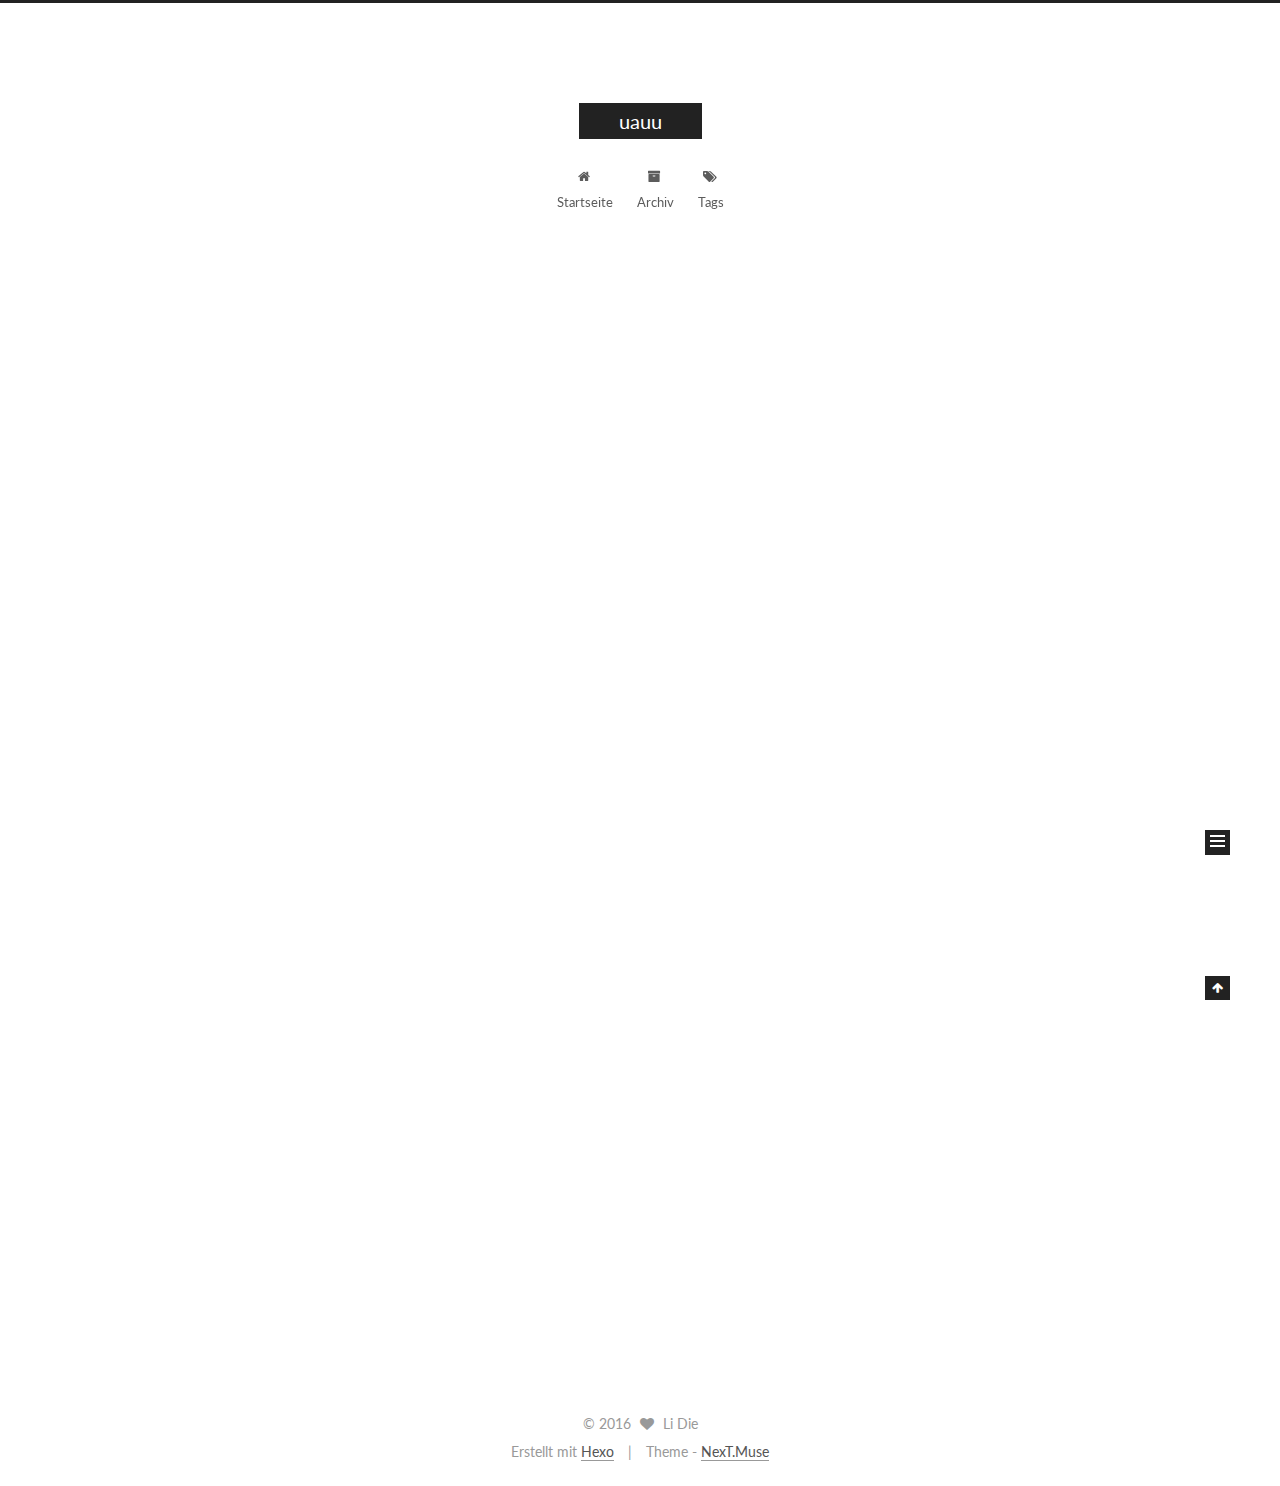
<file: index.html>
<!doctype html>



  


<html class="theme-next muse use-motion">
<head>
  <meta charset="UTF-8"/>
<meta http-equiv="X-UA-Compatible" content="IE=edge,chrome=1" />
<meta name="viewport" content="width=device-width, initial-scale=1, maximum-scale=1"/>



<meta http-equiv="Cache-Control" content="no-transform" />
<meta http-equiv="Cache-Control" content="no-siteapp" />












  
  
  <link href="/vendors/fancybox/source/jquery.fancybox.css?v=2.1.5" rel="stylesheet" type="text/css" />




  
  
  
  

  
    
    
  

  

  

  

  

  
    
    
    <link href="//fonts.googleapis.com/css?family=Lato:300,300italic,400,400italic,700,700italic&subset=latin,latin-ext" rel="stylesheet" type="text/css">
  






<link href="/vendors/font-awesome/css/font-awesome.min.css?v=4.4.0" rel="stylesheet" type="text/css" />

<link href="/css/main.css?v=5.0.1" rel="stylesheet" type="text/css" />


  <meta name="keywords" content="Hexo, NexT" />








  <link rel="shortcut icon" type="image/x-icon" href="/favicon.ico?v=5.0.1" />






<meta property="og:type" content="website">
<meta property="og:title" content="uauu">
<meta property="og:url" content="http://yoursite.com/index.html">
<meta property="og:site_name" content="uauu">
<meta name="twitter:card" content="summary">
<meta name="twitter:title" content="uauu">



<script type="text/javascript" id="hexo.configuration">
  var NexT = window.NexT || {};
  var CONFIG = {
    scheme: 'Muse',
    sidebar: {"position":"left","display":"post"},
    fancybox: true,
    motion: true,
    duoshuo: {
      userId: 0,
      author: 'Author'
    }
  };
</script>




  <link rel="canonical" href="http://yoursite.com/"/>

  <title> uauu </title>
</head>

<body itemscope itemtype="http://schema.org/WebPage" lang="">

  










  
  
    
  

  <div class="container one-collumn sidebar-position-left 
   page-home 
 ">
    <div class="headband"></div>

    <header id="header" class="header" itemscope itemtype="http://schema.org/WPHeader">
      <div class="header-inner"><div class="site-meta ">
  

  <div class="custom-logo-site-title">
    <a href="/"  class="brand" rel="start">
      <span class="logo-line-before"><i></i></span>
      <span class="site-title">uauu</span>
      <span class="logo-line-after"><i></i></span>
    </a>
  </div>
  <p class="site-subtitle"></p>
</div>

<div class="site-nav-toggle">
  <button>
    <span class="btn-bar"></span>
    <span class="btn-bar"></span>
    <span class="btn-bar"></span>
  </button>
</div>

<nav class="site-nav">
  

  
    <ul id="menu" class="menu">
      
        
        <li class="menu-item menu-item-home">
          <a href="/" rel="section">
            
              <i class="menu-item-icon fa fa-fw fa-home"></i> <br />
            
            Startseite
          </a>
        </li>
      
        
        <li class="menu-item menu-item-archives">
          <a href="/archives" rel="section">
            
              <i class="menu-item-icon fa fa-fw fa-archive"></i> <br />
            
            Archiv
          </a>
        </li>
      
        
        <li class="menu-item menu-item-tags">
          <a href="/tags" rel="section">
            
              <i class="menu-item-icon fa fa-fw fa-tags"></i> <br />
            
            Tags
          </a>
        </li>
      

      
    </ul>
  

  
</nav>

 </div>
    </header>

    <main id="main" class="main">
      <div class="main-inner">
        <div class="content-wrap">
          <div id="content" class="content">
            
  <section id="posts" class="posts-expand">
    
      

  
  

  
  
  

  <article class="post post-type-normal " itemscope itemtype="http://schema.org/Article">

    
      <header class="post-header">

        
        
          <h1 class="post-title" itemprop="name headline">
            
            
              
                
                <a class="post-title-link" href="/2016/08/08/hello-world/" itemprop="url">
                  Hello World
                </a>
              
            
          </h1>
        

        <div class="post-meta">
          <span class="post-time">
            <span class="post-meta-item-icon">
              <i class="fa fa-calendar-o"></i>
            </span>
            <span class="post-meta-item-text">Veröffentlicht am</span>
            <time itemprop="dateCreated" datetime="2016-08-08T16:30:04+08:00" content="2016-08-08">
              2016-08-08
            </time>
          </span>

          

          
            
          

          

          
          

          
        </div>
      </header>
    


    <div class="post-body" itemprop="articleBody">

      
      

      
        
          
            <p>Welcome to <a href="https://hexo.io/" target="_blank" rel="external">Hexo</a>! This is your very first post. Check <a href="https://hexo.io/docs/" target="_blank" rel="external">documentation</a> for more info. If you get any problems when using Hexo, you can find the answer in <a href="https://hexo.io/docs/troubleshooting.html" target="_blank" rel="external">troubleshooting</a> or you can ask me on <a href="https://github.com/hexojs/hexo/issues" target="_blank" rel="external">GitHub</a>.</p>
<h2 id="Quick-Start"><a href="#Quick-Start" class="headerlink" title="Quick Start"></a>Quick Start</h2><h3 id="Create-a-new-post"><a href="#Create-a-new-post" class="headerlink" title="Create a new post"></a>Create a new post</h3><figure class="highlight bash"><table><tr><td class="gutter"><pre><div class="line">1</div></pre></td><td class="code"><pre><div class="line">$ hexo new <span class="string">"My New Post"</span></div></pre></td></tr></table></figure>
<p>More info: <a href="https://hexo.io/docs/writing.html" target="_blank" rel="external">Writing</a></p>
<h3 id="Run-server"><a href="#Run-server" class="headerlink" title="Run server"></a>Run server</h3><figure class="highlight bash"><table><tr><td class="gutter"><pre><div class="line">1</div></pre></td><td class="code"><pre><div class="line">$ hexo server</div></pre></td></tr></table></figure>
<p>More info: <a href="https://hexo.io/docs/server.html" target="_blank" rel="external">Server</a></p>
<h3 id="Generate-static-files"><a href="#Generate-static-files" class="headerlink" title="Generate static files"></a>Generate static files</h3><figure class="highlight bash"><table><tr><td class="gutter"><pre><div class="line">1</div></pre></td><td class="code"><pre><div class="line">$ hexo generate</div></pre></td></tr></table></figure>
<p>More info: <a href="https://hexo.io/docs/generating.html" target="_blank" rel="external">Generating</a></p>
<h3 id="Deploy-to-remote-sites"><a href="#Deploy-to-remote-sites" class="headerlink" title="Deploy to remote sites"></a>Deploy to remote sites</h3><figure class="highlight bash"><table><tr><td class="gutter"><pre><div class="line">1</div></pre></td><td class="code"><pre><div class="line">$ hexo deploy</div></pre></td></tr></table></figure>
<p>More info: <a href="https://hexo.io/docs/deployment.html" target="_blank" rel="external">Deployment</a></p>

          
        
      
    </div>

    <div>
      
    </div>

    <div>
      
    </div>

    <footer class="post-footer">
      

      

      
      
        <div class="post-eof"></div>
      
    </footer>
  </article>


    
  </section>

  


          </div>
          


          

        </div>
        
          
  
  <div class="sidebar-toggle">
    <div class="sidebar-toggle-line-wrap">
      <span class="sidebar-toggle-line sidebar-toggle-line-first"></span>
      <span class="sidebar-toggle-line sidebar-toggle-line-middle"></span>
      <span class="sidebar-toggle-line sidebar-toggle-line-last"></span>
    </div>
  </div>

  <aside id="sidebar" class="sidebar">
    <div class="sidebar-inner">

      

      

      <section class="site-overview sidebar-panel  sidebar-panel-active ">
        <div class="site-author motion-element" itemprop="author" itemscope itemtype="http://schema.org/Person">
          <img class="site-author-image" itemprop="image"
               src="/images/avatar.gif"
               alt="Li Die" />
          <p class="site-author-name" itemprop="name">Li Die</p>
          <p class="site-description motion-element" itemprop="description"></p>
        </div>
        <nav class="site-state motion-element">
          <div class="site-state-item site-state-posts">
            <a href="/archives">
              <span class="site-state-item-count">1</span>
              <span class="site-state-item-name">Artikel</span>
            </a>
          </div>

          

          

        </nav>

        

        <div class="links-of-author motion-element">
          
        </div>

        
        

        
        

      </section>

      

    </div>
  </aside>


        
      </div>
    </main>

    <footer id="footer" class="footer">
      <div class="footer-inner">
        <div class="copyright" >
  
  &copy; 
  <span itemprop="copyrightYear">2016</span>
  <span class="with-love">
    <i class="fa fa-heart"></i>
  </span>
  <span class="author" itemprop="copyrightHolder">Li Die</span>
</div>

<div class="powered-by">
  Erstellt mit  <a class="theme-link" href="https://hexo.io">Hexo</a>
</div>

<div class="theme-info">
  Theme -
  <a class="theme-link" href="https://github.com/iissnan/hexo-theme-next">
    NexT.Muse
  </a>
</div>

        

        
      </div>
    </footer>

    <div class="back-to-top">
      <i class="fa fa-arrow-up"></i>
    </div>
  </div>

  

<script type="text/javascript">
  if (Object.prototype.toString.call(window.Promise) !== '[object Function]') {
    window.Promise = null;
  }
</script>









  



  
  <script type="text/javascript" src="/vendors/jquery/index.js?v=2.1.3"></script>

  
  <script type="text/javascript" src="/vendors/fastclick/lib/fastclick.min.js?v=1.0.6"></script>

  
  <script type="text/javascript" src="/vendors/jquery_lazyload/jquery.lazyload.js?v=1.9.7"></script>

  
  <script type="text/javascript" src="/vendors/velocity/velocity.min.js?v=1.2.1"></script>

  
  <script type="text/javascript" src="/vendors/velocity/velocity.ui.min.js?v=1.2.1"></script>

  
  <script type="text/javascript" src="/vendors/fancybox/source/jquery.fancybox.pack.js?v=2.1.5"></script>


  


  <script type="text/javascript" src="/js/src/utils.js?v=5.0.1"></script>

  <script type="text/javascript" src="/js/src/motion.js?v=5.0.1"></script>



  
  

  

  


  <script type="text/javascript" src="/js/src/bootstrap.js?v=5.0.1"></script>



  



  




  
  

  

  

  

</body>
</html>
</file>
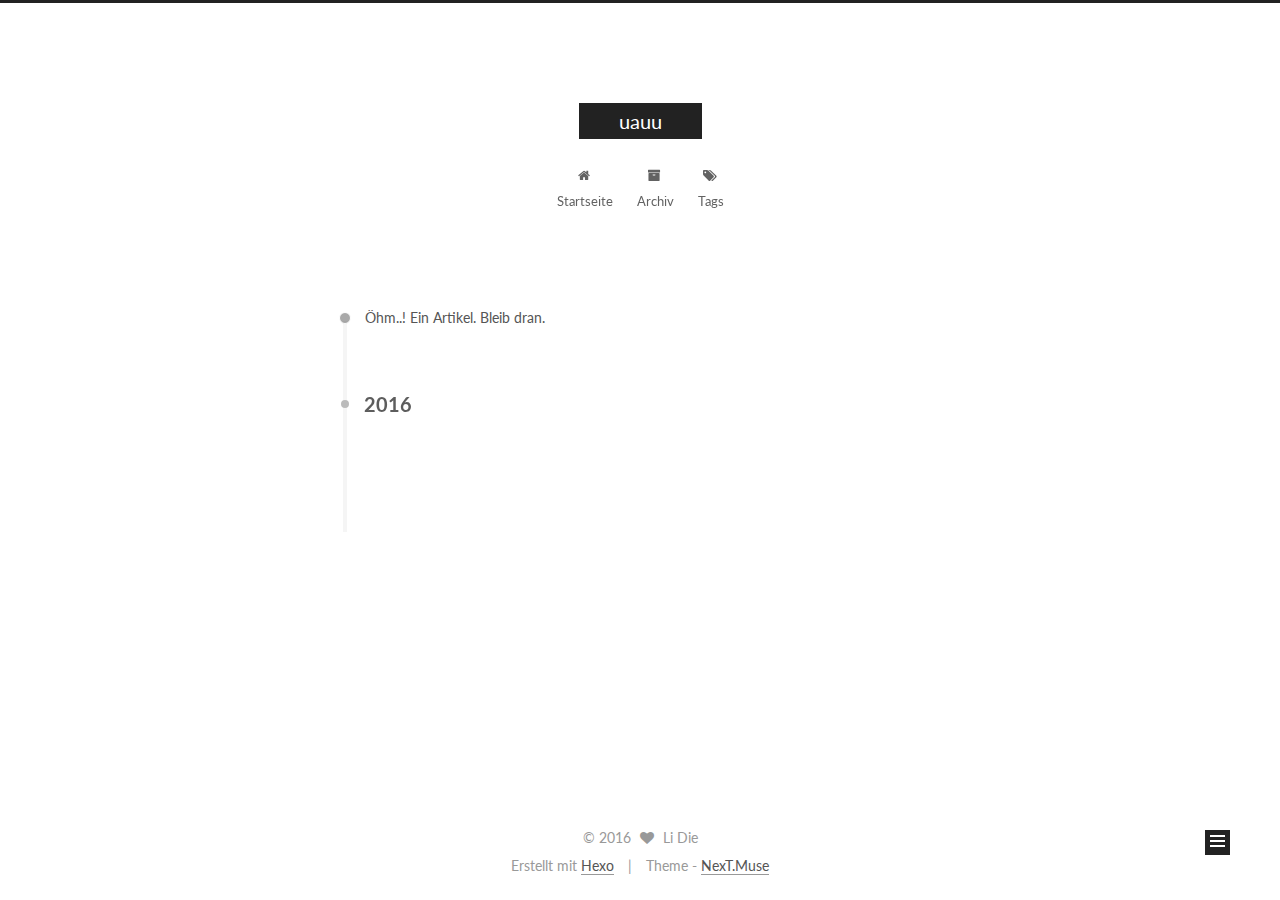
<file: archives/index.html>
<!doctype html>



  


<html class="theme-next muse use-motion">
<head>
  <meta charset="UTF-8"/>
<meta http-equiv="X-UA-Compatible" content="IE=edge,chrome=1" />
<meta name="viewport" content="width=device-width, initial-scale=1, maximum-scale=1"/>



<meta http-equiv="Cache-Control" content="no-transform" />
<meta http-equiv="Cache-Control" content="no-siteapp" />












  
  
  <link href="/vendors/fancybox/source/jquery.fancybox.css?v=2.1.5" rel="stylesheet" type="text/css" />




  
  
  
  

  
    
    
  

  

  

  

  

  
    
    
    <link href="//fonts.googleapis.com/css?family=Lato:300,300italic,400,400italic,700,700italic&subset=latin,latin-ext" rel="stylesheet" type="text/css">
  






<link href="/vendors/font-awesome/css/font-awesome.min.css?v=4.4.0" rel="stylesheet" type="text/css" />

<link href="/css/main.css?v=5.0.1" rel="stylesheet" type="text/css" />


  <meta name="keywords" content="Hexo, NexT" />








  <link rel="shortcut icon" type="image/x-icon" href="/favicon.ico?v=5.0.1" />






<meta property="og:type" content="website">
<meta property="og:title" content="uauu">
<meta property="og:url" content="http://yoursite.com/archives/index.html">
<meta property="og:site_name" content="uauu">
<meta name="twitter:card" content="summary">
<meta name="twitter:title" content="uauu">



<script type="text/javascript" id="hexo.configuration">
  var NexT = window.NexT || {};
  var CONFIG = {
    scheme: 'Muse',
    sidebar: {"position":"left","display":"post"},
    fancybox: true,
    motion: true,
    duoshuo: {
      userId: 0,
      author: 'Author'
    }
  };
</script>




  <link rel="canonical" href="http://yoursite.com/archives/"/>

  <title> Archiv | uauu </title>
</head>

<body itemscope itemtype="http://schema.org/WebPage" lang="">

  










  
  
    
  

  <div class="container one-collumn sidebar-position-left  page-archive  ">
    <div class="headband"></div>

    <header id="header" class="header" itemscope itemtype="http://schema.org/WPHeader">
      <div class="header-inner"><div class="site-meta ">
  

  <div class="custom-logo-site-title">
    <a href="/"  class="brand" rel="start">
      <span class="logo-line-before"><i></i></span>
      <span class="site-title">uauu</span>
      <span class="logo-line-after"><i></i></span>
    </a>
  </div>
  <p class="site-subtitle"></p>
</div>

<div class="site-nav-toggle">
  <button>
    <span class="btn-bar"></span>
    <span class="btn-bar"></span>
    <span class="btn-bar"></span>
  </button>
</div>

<nav class="site-nav">
  

  
    <ul id="menu" class="menu">
      
        
        <li class="menu-item menu-item-home">
          <a href="/" rel="section">
            
              <i class="menu-item-icon fa fa-fw fa-home"></i> <br />
            
            Startseite
          </a>
        </li>
      
        
        <li class="menu-item menu-item-archives">
          <a href="/archives" rel="section">
            
              <i class="menu-item-icon fa fa-fw fa-archive"></i> <br />
            
            Archiv
          </a>
        </li>
      
        
        <li class="menu-item menu-item-tags">
          <a href="/tags" rel="section">
            
              <i class="menu-item-icon fa fa-fw fa-tags"></i> <br />
            
            Tags
          </a>
        </li>
      

      
    </ul>
  

  
</nav>

 </div>
    </header>

    <main id="main" class="main">
      <div class="main-inner">
        <div class="content-wrap">
          <div id="content" class="content">
            

  <section id="posts" class="posts-collapse">
    <span class="archive-move-on"></span>

    <span class="archive-page-counter">
      
      
      
        
      
      Öhm..! Ein Artikel. Bleib dran.
    </span>

    

      
      
      

      
        
        <div class="collection-title">
          <h2 class="archive-year motion-element" id="archive-year-2016">2016</h2>
        </div>
      
      

      

  <article class="post post-type-normal" itemscope itemtype="http://schema.org/Article">
    <header class="post-header">

      <h1 class="post-title">
        
            <a class="post-title-link" href="/2016/08/08/hello-world/" itemprop="url">
              
                <span itemprop="name">Hello World</span>
              
            </a>
        
      </h1>

      <div class="post-meta">
        <time class="post-time" itemprop="dateCreated"
              datetime="2016-08-08T16:30:04+08:00"
              content="2016-08-08" >
          08-08
        </time>
      </div>

    </header>
  </article>



    

  </section>

  



          </div>
          


          

        </div>
        
          
  
  <div class="sidebar-toggle">
    <div class="sidebar-toggle-line-wrap">
      <span class="sidebar-toggle-line sidebar-toggle-line-first"></span>
      <span class="sidebar-toggle-line sidebar-toggle-line-middle"></span>
      <span class="sidebar-toggle-line sidebar-toggle-line-last"></span>
    </div>
  </div>

  <aside id="sidebar" class="sidebar">
    <div class="sidebar-inner">

      

      

      <section class="site-overview sidebar-panel  sidebar-panel-active ">
        <div class="site-author motion-element" itemprop="author" itemscope itemtype="http://schema.org/Person">
          <img class="site-author-image" itemprop="image"
               src="/images/avatar.gif"
               alt="Li Die" />
          <p class="site-author-name" itemprop="name">Li Die</p>
          <p class="site-description motion-element" itemprop="description"></p>
        </div>
        <nav class="site-state motion-element">
          <div class="site-state-item site-state-posts">
            <a href="/archives">
              <span class="site-state-item-count">1</span>
              <span class="site-state-item-name">Artikel</span>
            </a>
          </div>

          

          

        </nav>

        

        <div class="links-of-author motion-element">
          
        </div>

        
        

        
        

      </section>

      

    </div>
  </aside>


        
      </div>
    </main>

    <footer id="footer" class="footer">
      <div class="footer-inner">
        <div class="copyright" >
  
  &copy; 
  <span itemprop="copyrightYear">2016</span>
  <span class="with-love">
    <i class="fa fa-heart"></i>
  </span>
  <span class="author" itemprop="copyrightHolder">Li Die</span>
</div>

<div class="powered-by">
  Erstellt mit  <a class="theme-link" href="https://hexo.io">Hexo</a>
</div>

<div class="theme-info">
  Theme -
  <a class="theme-link" href="https://github.com/iissnan/hexo-theme-next">
    NexT.Muse
  </a>
</div>

        

        
      </div>
    </footer>

    <div class="back-to-top">
      <i class="fa fa-arrow-up"></i>
    </div>
  </div>

  

<script type="text/javascript">
  if (Object.prototype.toString.call(window.Promise) !== '[object Function]') {
    window.Promise = null;
  }
</script>









  



  
  <script type="text/javascript" src="/vendors/jquery/index.js?v=2.1.3"></script>

  
  <script type="text/javascript" src="/vendors/fastclick/lib/fastclick.min.js?v=1.0.6"></script>

  
  <script type="text/javascript" src="/vendors/jquery_lazyload/jquery.lazyload.js?v=1.9.7"></script>

  
  <script type="text/javascript" src="/vendors/velocity/velocity.min.js?v=1.2.1"></script>

  
  <script type="text/javascript" src="/vendors/velocity/velocity.ui.min.js?v=1.2.1"></script>

  
  <script type="text/javascript" src="/vendors/fancybox/source/jquery.fancybox.pack.js?v=2.1.5"></script>


  


  <script type="text/javascript" src="/js/src/utils.js?v=5.0.1"></script>

  <script type="text/javascript" src="/js/src/motion.js?v=5.0.1"></script>



  
  

  
  
    <script type="text/javascript" id="motion.page.archive">
      $('.archive-year').velocity('transition.slideLeftIn');
    </script>
  


  


  <script type="text/javascript" src="/js/src/bootstrap.js?v=5.0.1"></script>



  



  




  
  

  

  

  

</body>
</html>
</file>
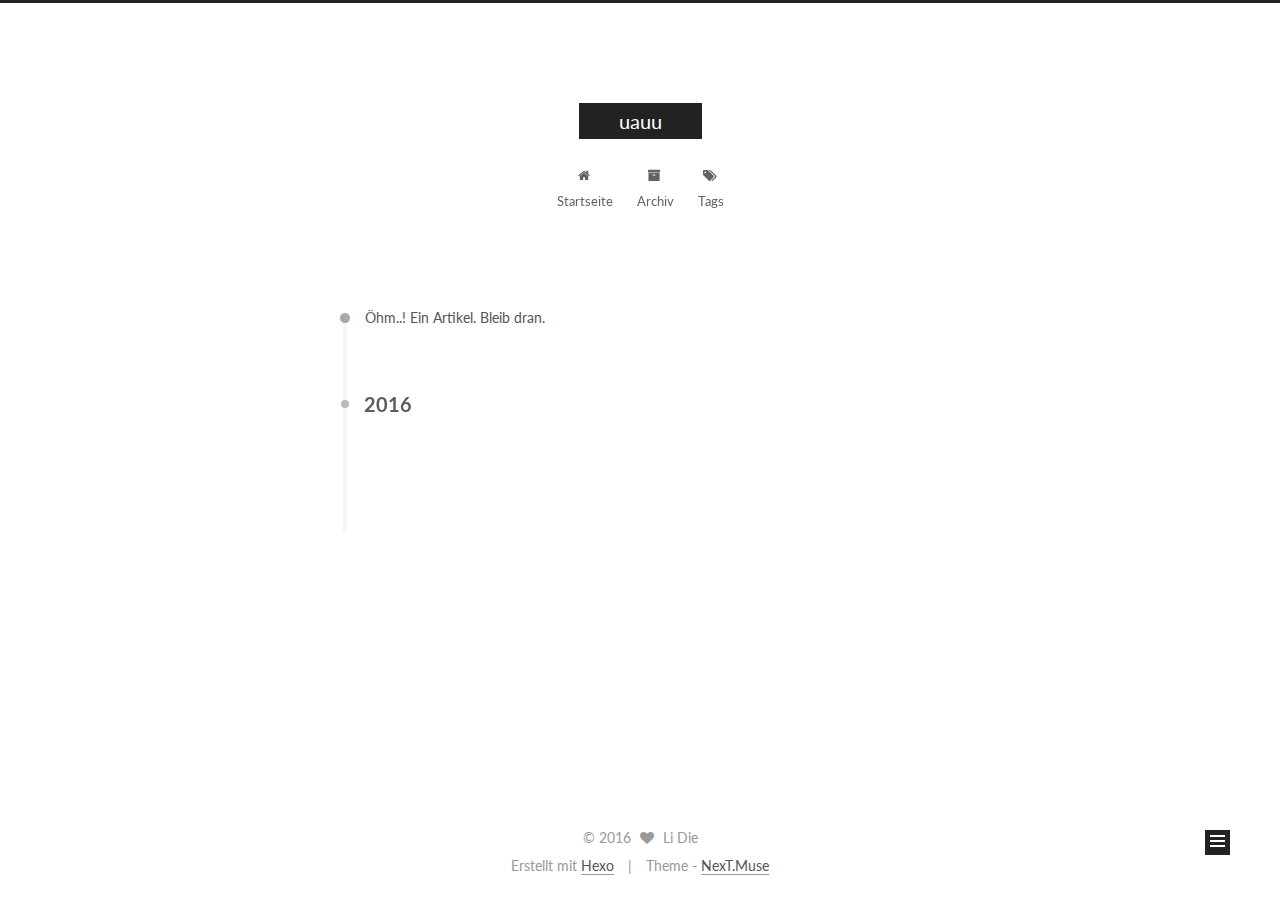
<file: archives/2016/index.html>
<!doctype html>



  


<html class="theme-next muse use-motion">
<head>
  <meta charset="UTF-8"/>
<meta http-equiv="X-UA-Compatible" content="IE=edge,chrome=1" />
<meta name="viewport" content="width=device-width, initial-scale=1, maximum-scale=1"/>



<meta http-equiv="Cache-Control" content="no-transform" />
<meta http-equiv="Cache-Control" content="no-siteapp" />












  
  
  <link href="/vendors/fancybox/source/jquery.fancybox.css?v=2.1.5" rel="stylesheet" type="text/css" />




  
  
  
  

  
    
    
  

  

  

  

  

  
    
    
    <link href="//fonts.googleapis.com/css?family=Lato:300,300italic,400,400italic,700,700italic&subset=latin,latin-ext" rel="stylesheet" type="text/css">
  






<link href="/vendors/font-awesome/css/font-awesome.min.css?v=4.4.0" rel="stylesheet" type="text/css" />

<link href="/css/main.css?v=5.0.1" rel="stylesheet" type="text/css" />


  <meta name="keywords" content="Hexo, NexT" />








  <link rel="shortcut icon" type="image/x-icon" href="/favicon.ico?v=5.0.1" />






<meta property="og:type" content="website">
<meta property="og:title" content="uauu">
<meta property="og:url" content="http://yoursite.com/archives/2016/index.html">
<meta property="og:site_name" content="uauu">
<meta name="twitter:card" content="summary">
<meta name="twitter:title" content="uauu">



<script type="text/javascript" id="hexo.configuration">
  var NexT = window.NexT || {};
  var CONFIG = {
    scheme: 'Muse',
    sidebar: {"position":"left","display":"post"},
    fancybox: true,
    motion: true,
    duoshuo: {
      userId: 0,
      author: 'Author'
    }
  };
</script>




  <link rel="canonical" href="http://yoursite.com/archives/2016/"/>

  <title> Archiv | uauu </title>
</head>

<body itemscope itemtype="http://schema.org/WebPage" lang="">

  










  
  
    
  

  <div class="container one-collumn sidebar-position-left  page-archive  ">
    <div class="headband"></div>

    <header id="header" class="header" itemscope itemtype="http://schema.org/WPHeader">
      <div class="header-inner"><div class="site-meta ">
  

  <div class="custom-logo-site-title">
    <a href="/"  class="brand" rel="start">
      <span class="logo-line-before"><i></i></span>
      <span class="site-title">uauu</span>
      <span class="logo-line-after"><i></i></span>
    </a>
  </div>
  <p class="site-subtitle"></p>
</div>

<div class="site-nav-toggle">
  <button>
    <span class="btn-bar"></span>
    <span class="btn-bar"></span>
    <span class="btn-bar"></span>
  </button>
</div>

<nav class="site-nav">
  

  
    <ul id="menu" class="menu">
      
        
        <li class="menu-item menu-item-home">
          <a href="/" rel="section">
            
              <i class="menu-item-icon fa fa-fw fa-home"></i> <br />
            
            Startseite
          </a>
        </li>
      
        
        <li class="menu-item menu-item-archives">
          <a href="/archives" rel="section">
            
              <i class="menu-item-icon fa fa-fw fa-archive"></i> <br />
            
            Archiv
          </a>
        </li>
      
        
        <li class="menu-item menu-item-tags">
          <a href="/tags" rel="section">
            
              <i class="menu-item-icon fa fa-fw fa-tags"></i> <br />
            
            Tags
          </a>
        </li>
      

      
    </ul>
  

  
</nav>

 </div>
    </header>

    <main id="main" class="main">
      <div class="main-inner">
        <div class="content-wrap">
          <div id="content" class="content">
            

  <section id="posts" class="posts-collapse">
    <span class="archive-move-on"></span>

    <span class="archive-page-counter">
      
      
      
        
      
      Öhm..! Ein Artikel. Bleib dran.
    </span>

    

      
      
      

      
        
        <div class="collection-title">
          <h2 class="archive-year motion-element" id="archive-year-2016">2016</h2>
        </div>
      
      

      

  <article class="post post-type-normal" itemscope itemtype="http://schema.org/Article">
    <header class="post-header">

      <h1 class="post-title">
        
            <a class="post-title-link" href="/2016/08/08/hello-world/" itemprop="url">
              
                <span itemprop="name">Hello World</span>
              
            </a>
        
      </h1>

      <div class="post-meta">
        <time class="post-time" itemprop="dateCreated"
              datetime="2016-08-08T16:30:04+08:00"
              content="2016-08-08" >
          08-08
        </time>
      </div>

    </header>
  </article>



    

  </section>

  



          </div>
          


          

        </div>
        
          
  
  <div class="sidebar-toggle">
    <div class="sidebar-toggle-line-wrap">
      <span class="sidebar-toggle-line sidebar-toggle-line-first"></span>
      <span class="sidebar-toggle-line sidebar-toggle-line-middle"></span>
      <span class="sidebar-toggle-line sidebar-toggle-line-last"></span>
    </div>
  </div>

  <aside id="sidebar" class="sidebar">
    <div class="sidebar-inner">

      

      

      <section class="site-overview sidebar-panel  sidebar-panel-active ">
        <div class="site-author motion-element" itemprop="author" itemscope itemtype="http://schema.org/Person">
          <img class="site-author-image" itemprop="image"
               src="/images/avatar.gif"
               alt="Li Die" />
          <p class="site-author-name" itemprop="name">Li Die</p>
          <p class="site-description motion-element" itemprop="description"></p>
        </div>
        <nav class="site-state motion-element">
          <div class="site-state-item site-state-posts">
            <a href="/archives">
              <span class="site-state-item-count">1</span>
              <span class="site-state-item-name">Artikel</span>
            </a>
          </div>

          

          

        </nav>

        

        <div class="links-of-author motion-element">
          
        </div>

        
        

        
        

      </section>

      

    </div>
  </aside>


        
      </div>
    </main>

    <footer id="footer" class="footer">
      <div class="footer-inner">
        <div class="copyright" >
  
  &copy; 
  <span itemprop="copyrightYear">2016</span>
  <span class="with-love">
    <i class="fa fa-heart"></i>
  </span>
  <span class="author" itemprop="copyrightHolder">Li Die</span>
</div>

<div class="powered-by">
  Erstellt mit  <a class="theme-link" href="https://hexo.io">Hexo</a>
</div>

<div class="theme-info">
  Theme -
  <a class="theme-link" href="https://github.com/iissnan/hexo-theme-next">
    NexT.Muse
  </a>
</div>

        

        
      </div>
    </footer>

    <div class="back-to-top">
      <i class="fa fa-arrow-up"></i>
    </div>
  </div>

  

<script type="text/javascript">
  if (Object.prototype.toString.call(window.Promise) !== '[object Function]') {
    window.Promise = null;
  }
</script>









  



  
  <script type="text/javascript" src="/vendors/jquery/index.js?v=2.1.3"></script>

  
  <script type="text/javascript" src="/vendors/fastclick/lib/fastclick.min.js?v=1.0.6"></script>

  
  <script type="text/javascript" src="/vendors/jquery_lazyload/jquery.lazyload.js?v=1.9.7"></script>

  
  <script type="text/javascript" src="/vendors/velocity/velocity.min.js?v=1.2.1"></script>

  
  <script type="text/javascript" src="/vendors/velocity/velocity.ui.min.js?v=1.2.1"></script>

  
  <script type="text/javascript" src="/vendors/fancybox/source/jquery.fancybox.pack.js?v=2.1.5"></script>


  


  <script type="text/javascript" src="/js/src/utils.js?v=5.0.1"></script>

  <script type="text/javascript" src="/js/src/motion.js?v=5.0.1"></script>



  
  

  
  
    <script type="text/javascript" id="motion.page.archive">
      $('.archive-year').velocity('transition.slideLeftIn');
    </script>
  


  


  <script type="text/javascript" src="/js/src/bootstrap.js?v=5.0.1"></script>



  



  




  
  

  

  

  

</body>
</html>
</file>
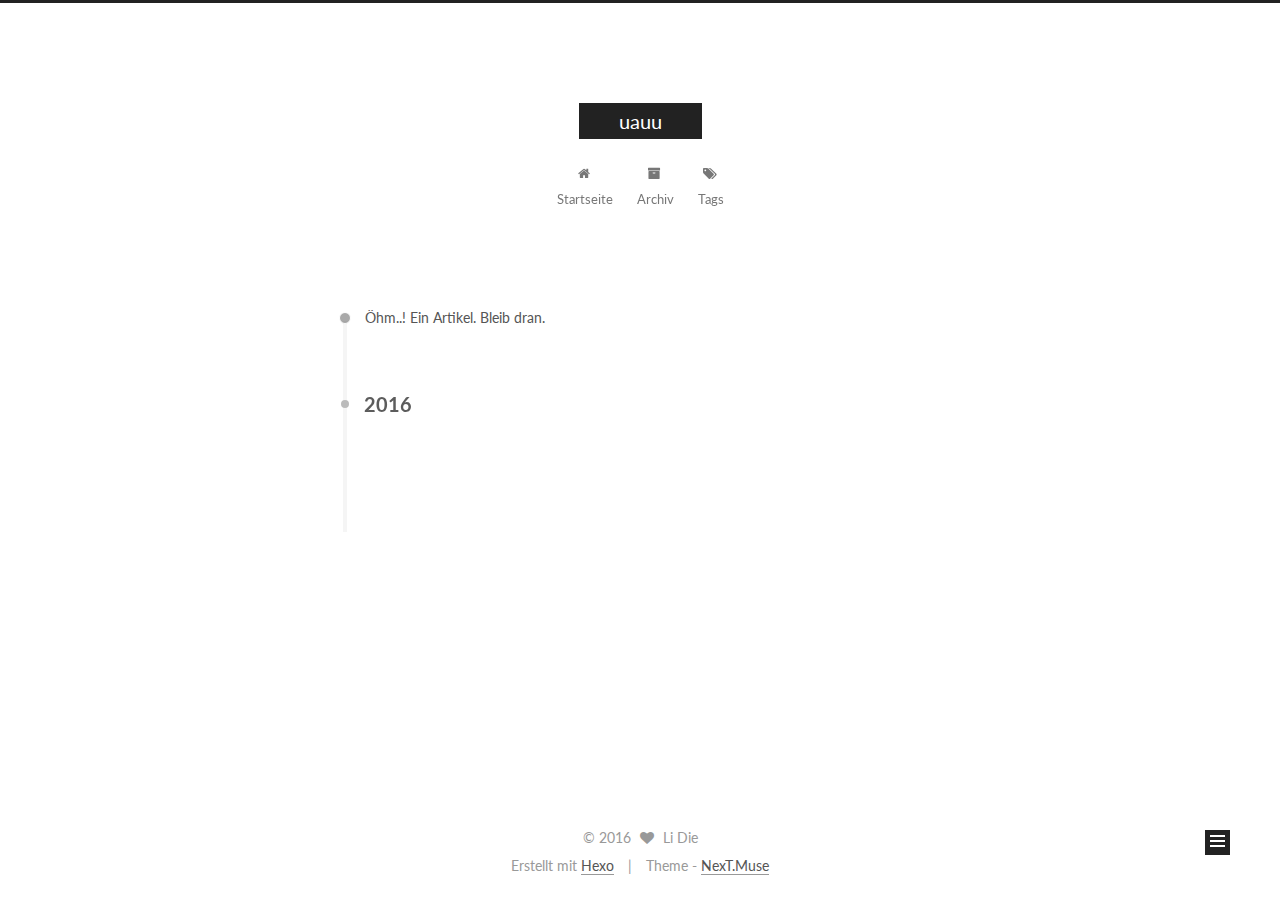
<file: archives/2016/08/index.html>
<!doctype html>



  


<html class="theme-next muse use-motion">
<head>
  <meta charset="UTF-8"/>
<meta http-equiv="X-UA-Compatible" content="IE=edge,chrome=1" />
<meta name="viewport" content="width=device-width, initial-scale=1, maximum-scale=1"/>



<meta http-equiv="Cache-Control" content="no-transform" />
<meta http-equiv="Cache-Control" content="no-siteapp" />












  
  
  <link href="/vendors/fancybox/source/jquery.fancybox.css?v=2.1.5" rel="stylesheet" type="text/css" />




  
  
  
  

  
    
    
  

  

  

  

  

  
    
    
    <link href="//fonts.googleapis.com/css?family=Lato:300,300italic,400,400italic,700,700italic&subset=latin,latin-ext" rel="stylesheet" type="text/css">
  






<link href="/vendors/font-awesome/css/font-awesome.min.css?v=4.4.0" rel="stylesheet" type="text/css" />

<link href="/css/main.css?v=5.0.1" rel="stylesheet" type="text/css" />


  <meta name="keywords" content="Hexo, NexT" />








  <link rel="shortcut icon" type="image/x-icon" href="/favicon.ico?v=5.0.1" />






<meta property="og:type" content="website">
<meta property="og:title" content="uauu">
<meta property="og:url" content="http://yoursite.com/archives/2016/08/index.html">
<meta property="og:site_name" content="uauu">
<meta name="twitter:card" content="summary">
<meta name="twitter:title" content="uauu">



<script type="text/javascript" id="hexo.configuration">
  var NexT = window.NexT || {};
  var CONFIG = {
    scheme: 'Muse',
    sidebar: {"position":"left","display":"post"},
    fancybox: true,
    motion: true,
    duoshuo: {
      userId: 0,
      author: 'Author'
    }
  };
</script>




  <link rel="canonical" href="http://yoursite.com/archives/2016/08/"/>

  <title> Archiv | uauu </title>
</head>

<body itemscope itemtype="http://schema.org/WebPage" lang="">

  










  
  
    
  

  <div class="container one-collumn sidebar-position-left  page-archive  ">
    <div class="headband"></div>

    <header id="header" class="header" itemscope itemtype="http://schema.org/WPHeader">
      <div class="header-inner"><div class="site-meta ">
  

  <div class="custom-logo-site-title">
    <a href="/"  class="brand" rel="start">
      <span class="logo-line-before"><i></i></span>
      <span class="site-title">uauu</span>
      <span class="logo-line-after"><i></i></span>
    </a>
  </div>
  <p class="site-subtitle"></p>
</div>

<div class="site-nav-toggle">
  <button>
    <span class="btn-bar"></span>
    <span class="btn-bar"></span>
    <span class="btn-bar"></span>
  </button>
</div>

<nav class="site-nav">
  

  
    <ul id="menu" class="menu">
      
        
        <li class="menu-item menu-item-home">
          <a href="/" rel="section">
            
              <i class="menu-item-icon fa fa-fw fa-home"></i> <br />
            
            Startseite
          </a>
        </li>
      
        
        <li class="menu-item menu-item-archives">
          <a href="/archives" rel="section">
            
              <i class="menu-item-icon fa fa-fw fa-archive"></i> <br />
            
            Archiv
          </a>
        </li>
      
        
        <li class="menu-item menu-item-tags">
          <a href="/tags" rel="section">
            
              <i class="menu-item-icon fa fa-fw fa-tags"></i> <br />
            
            Tags
          </a>
        </li>
      

      
    </ul>
  

  
</nav>

 </div>
    </header>

    <main id="main" class="main">
      <div class="main-inner">
        <div class="content-wrap">
          <div id="content" class="content">
            

  <section id="posts" class="posts-collapse">
    <span class="archive-move-on"></span>

    <span class="archive-page-counter">
      
      
      
        
      
      Öhm..! Ein Artikel. Bleib dran.
    </span>

    

      
      
      

      
        
        <div class="collection-title">
          <h2 class="archive-year motion-element" id="archive-year-2016">2016</h2>
        </div>
      
      

      

  <article class="post post-type-normal" itemscope itemtype="http://schema.org/Article">
    <header class="post-header">

      <h1 class="post-title">
        
            <a class="post-title-link" href="/2016/08/08/hello-world/" itemprop="url">
              
                <span itemprop="name">Hello World</span>
              
            </a>
        
      </h1>

      <div class="post-meta">
        <time class="post-time" itemprop="dateCreated"
              datetime="2016-08-08T16:30:04+08:00"
              content="2016-08-08" >
          08-08
        </time>
      </div>

    </header>
  </article>



    

  </section>

  



          </div>
          


          

        </div>
        
          
  
  <div class="sidebar-toggle">
    <div class="sidebar-toggle-line-wrap">
      <span class="sidebar-toggle-line sidebar-toggle-line-first"></span>
      <span class="sidebar-toggle-line sidebar-toggle-line-middle"></span>
      <span class="sidebar-toggle-line sidebar-toggle-line-last"></span>
    </div>
  </div>

  <aside id="sidebar" class="sidebar">
    <div class="sidebar-inner">

      

      

      <section class="site-overview sidebar-panel  sidebar-panel-active ">
        <div class="site-author motion-element" itemprop="author" itemscope itemtype="http://schema.org/Person">
          <img class="site-author-image" itemprop="image"
               src="/images/avatar.gif"
               alt="Li Die" />
          <p class="site-author-name" itemprop="name">Li Die</p>
          <p class="site-description motion-element" itemprop="description"></p>
        </div>
        <nav class="site-state motion-element">
          <div class="site-state-item site-state-posts">
            <a href="/archives">
              <span class="site-state-item-count">1</span>
              <span class="site-state-item-name">Artikel</span>
            </a>
          </div>

          

          

        </nav>

        

        <div class="links-of-author motion-element">
          
        </div>

        
        

        
        

      </section>

      

    </div>
  </aside>


        
      </div>
    </main>

    <footer id="footer" class="footer">
      <div class="footer-inner">
        <div class="copyright" >
  
  &copy; 
  <span itemprop="copyrightYear">2016</span>
  <span class="with-love">
    <i class="fa fa-heart"></i>
  </span>
  <span class="author" itemprop="copyrightHolder">Li Die</span>
</div>

<div class="powered-by">
  Erstellt mit  <a class="theme-link" href="https://hexo.io">Hexo</a>
</div>

<div class="theme-info">
  Theme -
  <a class="theme-link" href="https://github.com/iissnan/hexo-theme-next">
    NexT.Muse
  </a>
</div>

        

        
      </div>
    </footer>

    <div class="back-to-top">
      <i class="fa fa-arrow-up"></i>
    </div>
  </div>

  

<script type="text/javascript">
  if (Object.prototype.toString.call(window.Promise) !== '[object Function]') {
    window.Promise = null;
  }
</script>









  



  
  <script type="text/javascript" src="/vendors/jquery/index.js?v=2.1.3"></script>

  
  <script type="text/javascript" src="/vendors/fastclick/lib/fastclick.min.js?v=1.0.6"></script>

  
  <script type="text/javascript" src="/vendors/jquery_lazyload/jquery.lazyload.js?v=1.9.7"></script>

  
  <script type="text/javascript" src="/vendors/velocity/velocity.min.js?v=1.2.1"></script>

  
  <script type="text/javascript" src="/vendors/velocity/velocity.ui.min.js?v=1.2.1"></script>

  
  <script type="text/javascript" src="/vendors/fancybox/source/jquery.fancybox.pack.js?v=2.1.5"></script>


  


  <script type="text/javascript" src="/js/src/utils.js?v=5.0.1"></script>

  <script type="text/javascript" src="/js/src/motion.js?v=5.0.1"></script>



  
  

  
  
    <script type="text/javascript" id="motion.page.archive">
      $('.archive-year').velocity('transition.slideLeftIn');
    </script>
  


  


  <script type="text/javascript" src="/js/src/bootstrap.js?v=5.0.1"></script>



  



  




  
  

  

  

  

</body>
</html>
</file>
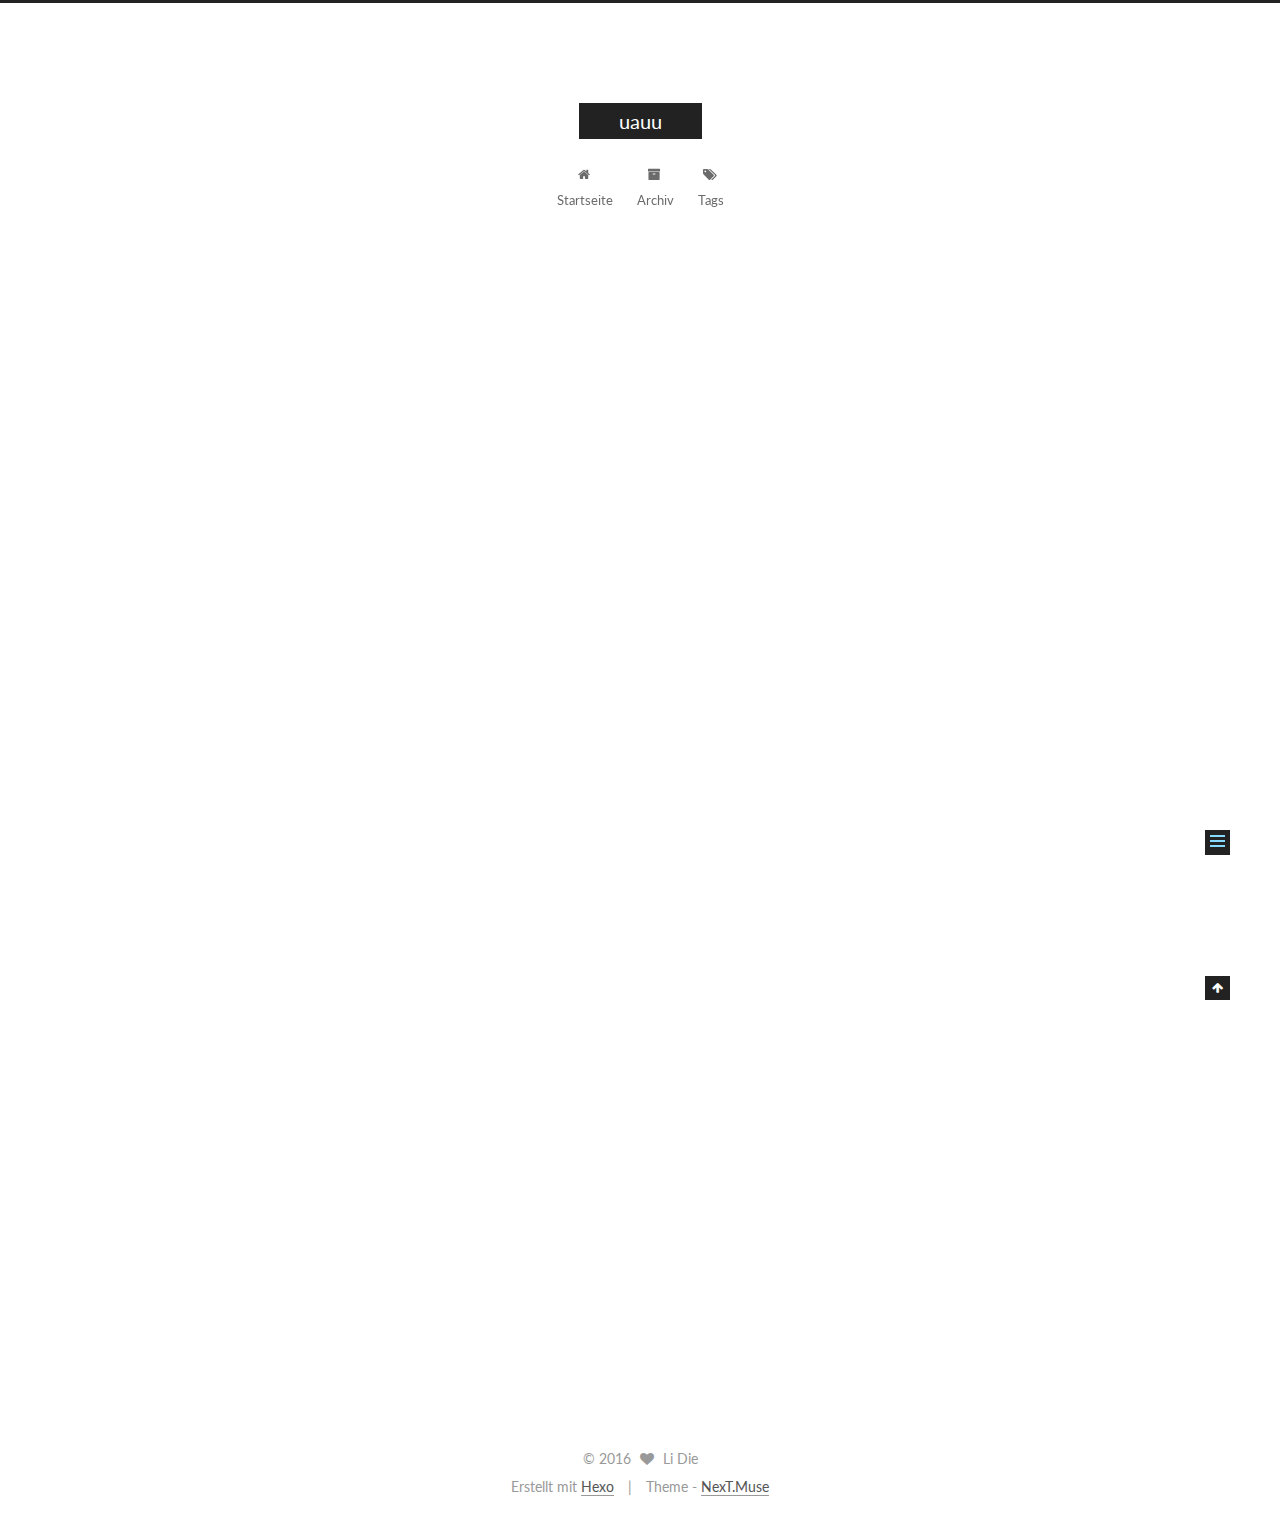
<file: 2016/08/08/hello-world/index.html>
<!doctype html>



  


<html class="theme-next muse use-motion">
<head>
  <meta charset="UTF-8"/>
<meta http-equiv="X-UA-Compatible" content="IE=edge,chrome=1" />
<meta name="viewport" content="width=device-width, initial-scale=1, maximum-scale=1"/>



<meta http-equiv="Cache-Control" content="no-transform" />
<meta http-equiv="Cache-Control" content="no-siteapp" />












  
  
  <link href="/vendors/fancybox/source/jquery.fancybox.css?v=2.1.5" rel="stylesheet" type="text/css" />




  
  
  
  

  
    
    
  

  

  

  

  

  
    
    
    <link href="//fonts.googleapis.com/css?family=Lato:300,300italic,400,400italic,700,700italic&subset=latin,latin-ext" rel="stylesheet" type="text/css">
  






<link href="/vendors/font-awesome/css/font-awesome.min.css?v=4.4.0" rel="stylesheet" type="text/css" />

<link href="/css/main.css?v=5.0.1" rel="stylesheet" type="text/css" />


  <meta name="keywords" content="Hexo, NexT" />








  <link rel="shortcut icon" type="image/x-icon" href="/favicon.ico?v=5.0.1" />






<meta name="description" content="Welcome to Hexo! This is your very first post. Check documentation for more info. If you get any problems when using Hexo, you can find the answer in troubleshooting or you can ask me on GitHub.
Quick">
<meta property="og:type" content="article">
<meta property="og:title" content="Hello World">
<meta property="og:url" content="http://yoursite.com/2016/08/08/hello-world/index.html">
<meta property="og:site_name" content="uauu">
<meta property="og:description" content="Welcome to Hexo! This is your very first post. Check documentation for more info. If you get any problems when using Hexo, you can find the answer in troubleshooting or you can ask me on GitHub.
Quick">
<meta property="og:updated_time" content="2016-08-08T08:30:04.967Z">
<meta name="twitter:card" content="summary">
<meta name="twitter:title" content="Hello World">
<meta name="twitter:description" content="Welcome to Hexo! This is your very first post. Check documentation for more info. If you get any problems when using Hexo, you can find the answer in troubleshooting or you can ask me on GitHub.
Quick">



<script type="text/javascript" id="hexo.configuration">
  var NexT = window.NexT || {};
  var CONFIG = {
    scheme: 'Muse',
    sidebar: {"position":"left","display":"post"},
    fancybox: true,
    motion: true,
    duoshuo: {
      userId: 0,
      author: 'Author'
    }
  };
</script>




  <link rel="canonical" href="http://yoursite.com/2016/08/08/hello-world/"/>

  <title> Hello World | uauu </title>
</head>

<body itemscope itemtype="http://schema.org/WebPage" lang="">

  










  
  
    
  

  <div class="container one-collumn sidebar-position-left page-post-detail ">
    <div class="headband"></div>

    <header id="header" class="header" itemscope itemtype="http://schema.org/WPHeader">
      <div class="header-inner"><div class="site-meta ">
  

  <div class="custom-logo-site-title">
    <a href="/"  class="brand" rel="start">
      <span class="logo-line-before"><i></i></span>
      <span class="site-title">uauu</span>
      <span class="logo-line-after"><i></i></span>
    </a>
  </div>
  <p class="site-subtitle"></p>
</div>

<div class="site-nav-toggle">
  <button>
    <span class="btn-bar"></span>
    <span class="btn-bar"></span>
    <span class="btn-bar"></span>
  </button>
</div>

<nav class="site-nav">
  

  
    <ul id="menu" class="menu">
      
        
        <li class="menu-item menu-item-home">
          <a href="/" rel="section">
            
              <i class="menu-item-icon fa fa-fw fa-home"></i> <br />
            
            Startseite
          </a>
        </li>
      
        
        <li class="menu-item menu-item-archives">
          <a href="/archives" rel="section">
            
              <i class="menu-item-icon fa fa-fw fa-archive"></i> <br />
            
            Archiv
          </a>
        </li>
      
        
        <li class="menu-item menu-item-tags">
          <a href="/tags" rel="section">
            
              <i class="menu-item-icon fa fa-fw fa-tags"></i> <br />
            
            Tags
          </a>
        </li>
      

      
    </ul>
  

  
</nav>

 </div>
    </header>

    <main id="main" class="main">
      <div class="main-inner">
        <div class="content-wrap">
          <div id="content" class="content">
            

  <div id="posts" class="posts-expand">
    

  
  

  
  
  

  <article class="post post-type-normal " itemscope itemtype="http://schema.org/Article">

    
      <header class="post-header">

        
        
          <h1 class="post-title" itemprop="name headline">
            
            
              
                Hello World
              
            
          </h1>
        

        <div class="post-meta">
          <span class="post-time">
            <span class="post-meta-item-icon">
              <i class="fa fa-calendar-o"></i>
            </span>
            <span class="post-meta-item-text">Veröffentlicht am</span>
            <time itemprop="dateCreated" datetime="2016-08-08T16:30:04+08:00" content="2016-08-08">
              2016-08-08
            </time>
          </span>

          

          
            
          

          

          
          

          
        </div>
      </header>
    


    <div class="post-body" itemprop="articleBody">

      
      

      
        <p>Welcome to <a href="https://hexo.io/" target="_blank" rel="external">Hexo</a>! This is your very first post. Check <a href="https://hexo.io/docs/" target="_blank" rel="external">documentation</a> for more info. If you get any problems when using Hexo, you can find the answer in <a href="https://hexo.io/docs/troubleshooting.html" target="_blank" rel="external">troubleshooting</a> or you can ask me on <a href="https://github.com/hexojs/hexo/issues" target="_blank" rel="external">GitHub</a>.</p>
<h2 id="Quick-Start"><a href="#Quick-Start" class="headerlink" title="Quick Start"></a>Quick Start</h2><h3 id="Create-a-new-post"><a href="#Create-a-new-post" class="headerlink" title="Create a new post"></a>Create a new post</h3><figure class="highlight bash"><table><tr><td class="gutter"><pre><div class="line">1</div></pre></td><td class="code"><pre><div class="line">$ hexo new <span class="string">"My New Post"</span></div></pre></td></tr></table></figure>
<p>More info: <a href="https://hexo.io/docs/writing.html" target="_blank" rel="external">Writing</a></p>
<h3 id="Run-server"><a href="#Run-server" class="headerlink" title="Run server"></a>Run server</h3><figure class="highlight bash"><table><tr><td class="gutter"><pre><div class="line">1</div></pre></td><td class="code"><pre><div class="line">$ hexo server</div></pre></td></tr></table></figure>
<p>More info: <a href="https://hexo.io/docs/server.html" target="_blank" rel="external">Server</a></p>
<h3 id="Generate-static-files"><a href="#Generate-static-files" class="headerlink" title="Generate static files"></a>Generate static files</h3><figure class="highlight bash"><table><tr><td class="gutter"><pre><div class="line">1</div></pre></td><td class="code"><pre><div class="line">$ hexo generate</div></pre></td></tr></table></figure>
<p>More info: <a href="https://hexo.io/docs/generating.html" target="_blank" rel="external">Generating</a></p>
<h3 id="Deploy-to-remote-sites"><a href="#Deploy-to-remote-sites" class="headerlink" title="Deploy to remote sites"></a>Deploy to remote sites</h3><figure class="highlight bash"><table><tr><td class="gutter"><pre><div class="line">1</div></pre></td><td class="code"><pre><div class="line">$ hexo deploy</div></pre></td></tr></table></figure>
<p>More info: <a href="https://hexo.io/docs/deployment.html" target="_blank" rel="external">Deployment</a></p>

      
    </div>

    <div>
      
        

      
    </div>

    <div>
      
        

      
    </div>

    <footer class="post-footer">
      

      

      
      
    </footer>
  </article>



    <div class="post-spread">
      
    </div>
  </div>


          </div>
          


          
  <div class="comments" id="comments">
    
  </div>


        </div>
        
          
  
  <div class="sidebar-toggle">
    <div class="sidebar-toggle-line-wrap">
      <span class="sidebar-toggle-line sidebar-toggle-line-first"></span>
      <span class="sidebar-toggle-line sidebar-toggle-line-middle"></span>
      <span class="sidebar-toggle-line sidebar-toggle-line-last"></span>
    </div>
  </div>

  <aside id="sidebar" class="sidebar">
    <div class="sidebar-inner">

      

      
        <ul class="sidebar-nav motion-element">
          <li class="sidebar-nav-toc sidebar-nav-active" data-target="post-toc-wrap" >
            Inhaltsverzeichnis
          </li>
          <li class="sidebar-nav-overview" data-target="site-overview">
            Übersicht
          </li>
        </ul>
      

      <section class="site-overview sidebar-panel ">
        <div class="site-author motion-element" itemprop="author" itemscope itemtype="http://schema.org/Person">
          <img class="site-author-image" itemprop="image"
               src="/images/avatar.gif"
               alt="Li Die" />
          <p class="site-author-name" itemprop="name">Li Die</p>
          <p class="site-description motion-element" itemprop="description"></p>
        </div>
        <nav class="site-state motion-element">
          <div class="site-state-item site-state-posts">
            <a href="/archives">
              <span class="site-state-item-count">1</span>
              <span class="site-state-item-name">Artikel</span>
            </a>
          </div>

          

          

        </nav>

        

        <div class="links-of-author motion-element">
          
        </div>

        
        

        
        

      </section>

      
        <section class="post-toc-wrap motion-element sidebar-panel sidebar-panel-active">
          <div class="post-toc">
            
              
            
            
              <div class="post-toc-content"><ol class="nav"><li class="nav-item nav-level-2"><a class="nav-link" href="#Quick-Start"><span class="nav-number">1.</span> <span class="nav-text">Quick Start</span></a><ol class="nav-child"><li class="nav-item nav-level-3"><a class="nav-link" href="#Create-a-new-post"><span class="nav-number">1.1.</span> <span class="nav-text">Create a new post</span></a></li><li class="nav-item nav-level-3"><a class="nav-link" href="#Run-server"><span class="nav-number">1.2.</span> <span class="nav-text">Run server</span></a></li><li class="nav-item nav-level-3"><a class="nav-link" href="#Generate-static-files"><span class="nav-number">1.3.</span> <span class="nav-text">Generate static files</span></a></li><li class="nav-item nav-level-3"><a class="nav-link" href="#Deploy-to-remote-sites"><span class="nav-number">1.4.</span> <span class="nav-text">Deploy to remote sites</span></a></li></ol></li></ol></div>
            
          </div>
        </section>
      

    </div>
  </aside>


        
      </div>
    </main>

    <footer id="footer" class="footer">
      <div class="footer-inner">
        <div class="copyright" >
  
  &copy; 
  <span itemprop="copyrightYear">2016</span>
  <span class="with-love">
    <i class="fa fa-heart"></i>
  </span>
  <span class="author" itemprop="copyrightHolder">Li Die</span>
</div>

<div class="powered-by">
  Erstellt mit  <a class="theme-link" href="https://hexo.io">Hexo</a>
</div>

<div class="theme-info">
  Theme -
  <a class="theme-link" href="https://github.com/iissnan/hexo-theme-next">
    NexT.Muse
  </a>
</div>

        

        
      </div>
    </footer>

    <div class="back-to-top">
      <i class="fa fa-arrow-up"></i>
    </div>
  </div>

  

<script type="text/javascript">
  if (Object.prototype.toString.call(window.Promise) !== '[object Function]') {
    window.Promise = null;
  }
</script>









  



  
  <script type="text/javascript" src="/vendors/jquery/index.js?v=2.1.3"></script>

  
  <script type="text/javascript" src="/vendors/fastclick/lib/fastclick.min.js?v=1.0.6"></script>

  
  <script type="text/javascript" src="/vendors/jquery_lazyload/jquery.lazyload.js?v=1.9.7"></script>

  
  <script type="text/javascript" src="/vendors/velocity/velocity.min.js?v=1.2.1"></script>

  
  <script type="text/javascript" src="/vendors/velocity/velocity.ui.min.js?v=1.2.1"></script>

  
  <script type="text/javascript" src="/vendors/fancybox/source/jquery.fancybox.pack.js?v=2.1.5"></script>


  


  <script type="text/javascript" src="/js/src/utils.js?v=5.0.1"></script>

  <script type="text/javascript" src="/js/src/motion.js?v=5.0.1"></script>



  
  

  
  <script type="text/javascript" src="/js/src/scrollspy.js?v=5.0.1"></script>
<script type="text/javascript" src="/js/src/post-details.js?v=5.0.1"></script>



  


  <script type="text/javascript" src="/js/src/bootstrap.js?v=5.0.1"></script>



  



  




  
  

  

  

  

</body>
</html>
</file>
<file: css/main.css>
/* normalize.css v3.0.2 | MIT License | git.io/normalize */
html {
  font-family: sans-serif; /* 1 */
  -ms-text-size-adjust: 100%; /* 2 */
  -webkit-text-size-adjust: 100%; /* 2 */
}
body {
  margin: 0;
}
article,
aside,
details,
figcaption,
figure,
footer,
header,
hgroup,
main,
menu,
nav,
section,
summary {
  display: block;
}
audio,
canvas,
progress,
video {
  display: inline-block; /* 1 */
  vertical-align: baseline; /* 2 */
}
audio:not([controls]) {
  display: none;
  height: 0;
}
[hidden],
template {
  display: none;
}
a {
  background-color: transparent;
}
a:active,
a:hover {
  outline: 0;
}
abbr[title] {
  border-bottom: 1px dotted;
}
b,
strong {
  font-weight: bold;
}
dfn {
  font-style: italic;
}
h1 {
  font-size: 2em;
  margin: 0.67em 0;
}
mark {
  background: #ff0;
  color: #000;
}
small {
  font-size: 80%;
}
sub,
sup {
  font-size: 75%;
  line-height: 0;
  position: relative;
  vertical-align: baseline;
}
sup {
  top: -0.5em;
}
sub {
  bottom: -0.25em;
}
img {
  border: 0;
}
svg:not(:root) {
  overflow: hidden;
}
figure {
  margin: 1em 40px;
}
hr {
  -moz-box-sizing: content-box;
  box-sizing: content-box;
  height: 0;
}
pre {
  overflow: auto;
}
code,
kbd,
pre,
samp {
  font-family: monospace, monospace;
  font-size: 1em;
}
button,
input,
optgroup,
select,
textarea {
  color: inherit; /* 1 */
  font: inherit; /* 2 */
  margin: 0; /* 3 */
}
button {
  overflow: visible;
}
button,
select {
  text-transform: none;
}
button,
html input[type="button"],
input[type="reset"],
input[type="submit"] {
  -webkit-appearance: button; /* 2 */
  cursor: pointer; /* 3 */
}
button[disabled],
html input[disabled] {
  cursor: default;
}
button::-moz-focus-inner,
input::-moz-focus-inner {
  border: 0;
  padding: 0;
}
input {
  line-height: normal;
}
input[type="checkbox"],
input[type="radio"] {
  box-sizing: border-box; /* 1 */
  padding: 0; /* 2 */
}
input[type="number"]::-webkit-inner-spin-button,
input[type="number"]::-webkit-outer-spin-button {
  height: auto;
}
input[type="search"] {
  -webkit-appearance: textfield; /* 1 */
  -moz-box-sizing: content-box;
  -webkit-box-sizing: content-box; /* 2 */
  box-sizing: content-box;
}
input[type="search"]::-webkit-search-cancel-button,
input[type="search"]::-webkit-search-decoration {
  -webkit-appearance: none;
}
fieldset {
  border: 1px solid #c0c0c0;
  margin: 0 2px;
  padding: 0.35em 0.625em 0.75em;
}
legend {
  border: 0; /* 1 */
  padding: 0; /* 2 */
}
textarea {
  overflow: auto;
}
optgroup {
  font-weight: bold;
}
table {
  border-collapse: collapse;
  border-spacing: 0;
}
td,
th {
  padding: 0;
}
::selection {
  background: #262a30;
  color: #fff;
}
body {
  position: relative;
  font-family: 'Lato', "PingFang SC", "Microsoft YaHei", sans-serif;
  font-size: 14px;
  line-height: 2;
  color: #555;
  background: #fff;
}
@media (max-width: 767px) {
  body {
    padding-right: 0 !important;
  }
}
@media (min-width: 768px) and (max-width: 991px) {
  body {
    padding-right: 0 !important;
  }
}
@media (min-width: 1600px) {
  body {
    font-size: 16px;
  }
}
h1,
h2,
h3,
h4,
h5,
h6 {
  margin: 0;
  padding: 0;
  font-weight: bold;
  line-height: 1.5;
  font-family: 'Lato', "PingFang SC", "Microsoft YaHei", sans-serif;
}
h2,
h3,
h4,
h5,
h6 {
  margin: 20px 0 15px;
}
h1 {
  font-size: 22px;
}
@media (max-width: 767px) {
  h1 {
    font-size: 18px;
  }
}
h2 {
  font-size: 20px;
}
@media (max-width: 767px) {
  h2 {
    font-size: 16px;
  }
}
h3 {
  font-size: 18px;
}
@media (max-width: 767px) {
  h3 {
    font-size: 14px;
  }
}
h4 {
  font-size: 16px;
}
@media (max-width: 767px) {
  h4 {
    font-size: 12px;
  }
}
h5 {
  font-size: 14px;
}
@media (max-width: 767px) {
  h5 {
    font-size: 10px;
  }
}
h6 {
  font-size: 12px;
}
@media (max-width: 767px) {
  h6 {
    font-size: 8px;
  }
}
p {
  margin: 0 0 25px 0;
}
a {
  color: #555;
  text-decoration: none;
  border-bottom: 1px solid #999;
  word-wrap: break-word;
}
a:hover {
  color: #222;
  border-bottom-color: #222;
}
ul {
  list-style: none;
}
blockquote {
  margin: 0;
  padding: 0;
}
img {
  display: block;
  margin: auto;
  max-width: 100%;
  height: auto;
}
hr {
  margin: 40px 0;
  height: 3px;
  border: none;
  background-color: #ddd;
  background-image: repeating-linear-gradient(-45deg, #fff, #fff 4px, transparent 4px, transparent 8px);
}
blockquote {
  padding: 0 15px;
  color: #666;
  border-left: 4px solid #ddd;
}
blockquote cite::before {
  content: "-";
  padding: 0 5px;
}
dt {
  font-weight: 700;
}
dd {
  margin: 0;
  padding: 0;
}
.text-left {
  text-align: left;
}
.text-center {
  text-align: center;
}
.text-right {
  text-align: right;
}
.text-justify {
  text-align: justify;
}
.text-nowrap {
  white-space: nowrap;
}
.text-lowercase {
  text-transform: lowercase;
}
.text-uppercase {
  text-transform: uppercase;
}
.text-capitalize {
  text-transform: capitalize;
}
.center-block {
  display: block;
  margin-left: auto;
  margin-right: auto;
}
.clearfix:before,
.clearfix:after {
  content: " ";
  display: table;
}
.clearfix:after {
  clear: both;
}
.pullquote {
  width: 45%;
}
.pullquote.left {
  float: left;
  margin-left: 5px;
  margin-right: 10px;
}
.pullquote.right {
  float: right;
  margin-left: 10px;
  margin-right: 5px;
}
.affix.affix.affix {
  position: fixed;
}
.translation {
  margin-top: -20px;
  font-size: 14px;
  color: #999;
}
.scrollbar-measure {
  width: 100px;
  height: 100px;
  overflow: scroll;
  position: absolute;
  top: -9999px;
}
.use-motion .motion-element {
  opacity: 0;
}
#local-search-input {
  padding: 3px;
  border: none;
  text-indent: 14px;
  border-radius: 0;
  width: 140px;
  outline: none;
  border-bottom: 1px solid #999;
  background: inherit;
  opacity: 0.5;
}
#local-search-input:focus {
  opacity: 1;
}
.search-icon {
  position: absolute;
  top: 9px;
}
table {
  margin: 20px 0;
  width: 100%;
  border-collapse: collapse;
  border-spacing: 0;
  border: 1px solid #ddd;
  font-size: 14px;
  table-layout: fixed;
  word-wrap: break-all;
}
table>tbody>tr:nth-of-type(odd) {
  background-color: #f9f9f9;
}
table>tbody>tr:hover {
  background-color: #f5f5f5;
}
caption,
th,
td {
  padding: 8px;
  text-align: left;
  vertical-align: middle;
  font-weight: normal;
}
th,
td {
  border-bottom: 3px solid #ddd;
  border-right: 1px solid #eee;
}
th {
  padding-bottom: 10px;
  font-weight: 700;
}
td {
  border-bottom-width: 1px;
}
html,
body {
  height: 100%;
}
.container {
  position: relative;
  min-height: 100%;
}
.header-inner {
  margin: 0 auto;
  padding: 100px 0 70px;
  width: 700px;
}
@media (min-width: 1600px) {
  .container .header-inner {
    width: 900px;
  }
}
.main {
  padding-bottom: 150px;
}
.main-inner {
  margin: 0 auto;
  width: 700px;
}
@media (min-width: 1600px) {
  .container .main-inner {
    width: 900px;
  }
}
.footer {
  position: absolute;
  left: 0;
  bottom: 0;
  width: 100%;
  min-height: 50px;
}
.footer-inner {
  box-sizing: border-box;
  margin: 20px auto;
  width: 700px;
}
@media (min-width: 1600px) {
  .container .footer-inner {
    width: 900px;
  }
}
pre,
.highlight {
  overflow: auto;
  margin: 20px 0;
  padding: 15px;
  font-size: 13px;
  color: #4d4d4c;
  background: #f7f7f7;
  line-height: 1.6;
}
pre,
code {
  font-family: consolas, Menlo, "PingFang SC", "Microsoft YaHei", monospace;
}
code {
  padding: 2px 4px;
  word-break: break-all;
  color: #555;
  background: #eee;
  border-radius: 4px;
  font-size: 13px;
}
pre code {
  padding: 0;
  color: #4d4d4c;
  background: none;
  text-shadow: none;
}
.highlight pre {
  border: none;
  margin: 0;
  padding: 1px;
}
.highlight table {
  margin: 0;
  width: auto;
  border: none;
}
.highlight td {
  border: none;
  padding: 0;
}
.highlight figcaption {
  font-size: 1em;
  color: #4d4d4c;
  line-height: 1em;
  margin-bottom: 1em;
}
.highlight figcaption:before,
.highlight figcaption:after {
  content: " ";
  display: table;
}
.highlight figcaption:after {
  clear: both;
}
.highlight figcaption a {
  float: right;
  color: #4d4d4c;
}
.highlight figcaption a:hover {
  border-bottom-color: #4d4d4c;
}
.highlight .gutter pre {
  color: #666;
  text-align: right;
  padding-right: 20px;
}
.highlight .line {
  height: 20px;
}
.gist table {
  width: auto;
}
.gist table td {
  border: none;
}
pre .comment {
  color: #8e908c;
}
pre .variable,
pre .attribute,
pre .tag,
pre .regexp,
pre .ruby .constant,
pre .xml .tag .title,
pre .xml .pi,
pre .xml .doctype,
pre .html .doctype,
pre .css .id,
pre .css .class,
pre .css .pseudo {
  color: #c82829;
}
pre .number,
pre .preprocessor,
pre .built_in,
pre .literal,
pre .params,
pre .constant,
pre .command {
  color: #f5871f;
}
pre .ruby .class .title,
pre .css .rules .attribute,
pre .string,
pre .value,
pre .inheritance,
pre .header,
pre .ruby .symbol,
pre .xml .cdata,
pre .special,
pre .number,
pre .formula {
  color: #718c00;
}
pre .title,
pre .css .hexcolor {
  color: #3e999f;
}
pre .function,
pre .python .decorator,
pre .python .title,
pre .ruby .function .title,
pre .ruby .title .keyword,
pre .perl .sub,
pre .javascript .title,
pre .coffeescript .title {
  color: #4271ae;
}
pre .keyword,
pre .javascript .function {
  color: #8959a8;
}
.full-image.full-image.full-image {
  border: none;
  max-width: 100%;
  width: auto;
  margin: 20px auto;
}
@media (min-width: 992px) {
  .full-image.full-image.full-image {
    max-width: none;
    width: 126%;
    margin: 0 -13%;
  }
}
.blockquote-center,
.page-home .post-type-quote blockquote,
.page-post-detail .post-type-quote blockquote {
  position: relative;
  margin: 40px 0;
  padding: 0;
  border-left: none;
  text-align: center;
}
.blockquote-center::before,
.page-home .post-type-quote blockquote::before,
.page-post-detail .post-type-quote blockquote::before,
.blockquote-center::after,
.page-home .post-type-quote blockquote::after,
.page-post-detail .post-type-quote blockquote::after {
  position: absolute;
  content: ' ';
  display: block;
  width: 100%;
  height: 24px;
  opacity: 0.2;
  background-repeat: no-repeat;
  background-position: 0 -6px;
  background-size: 22px 22px;
}
.blockquote-center::before,
.page-home .post-type-quote blockquote::before,
.page-post-detail .post-type-quote blockquote::before {
  top: -20px;
  background-image: url("../images/quote-l.svg");
  border-top: 1px solid #ccc;
}
.blockquote-center::after,
.page-home .post-type-quote blockquote::after,
.page-post-detail .post-type-quote blockquote::after {
  bottom: -20px;
  background-image: url("../images/quote-r.svg");
  border-bottom: 1px solid #ccc;
  background-position: 100% 8px;
}
.blockquote-center p,
.page-home .post-type-quote blockquote p,
.page-post-detail .post-type-quote blockquote p,
.blockquote-center div,
.page-home .post-type-quote blockquote div,
.page-post-detail .post-type-quote blockquote div {
  text-align: center;
}
.post .post-body .group-picture img {
  box-sizing: border-box;
  padding: 0 3px;
  border: none;
}
.post .group-picture-row {
  overflow: hidden;
  margin-top: 6px;
}
.post .group-picture-row:first-child {
  margin-top: 0;
}
.post .group-picture-column {
  float: left;
}
.page-post-detail .post-body .group-picture-column {
  float: none;
  margin-top: 10px;
  width: auto !important;
}
.page-post-detail .post-body .group-picture-column img {
  margin: 0 auto;
}
.page-archive .group-picture-container {
  overflow: hidden;
}
.page-archive .group-picture-row {
  float: left;
}
.page-archive .group-picture-row:first-child {
  margin-top: 6px;
}
.page-archive .group-picture-column {
  max-width: 150px;
  max-height: 150px;
}
.btn {
  display: inline-block;
  padding: 0 20px;
  font-size: 14px;
  color: #fff;
  background: #222;
  border: 2px solid #222;
  text-decoration: none;
  border-radius: 0;
  transition-property: background-color;
  transition-duration: 0.2s;
  transition-timing-function: ease-in-out;
  transition-delay: 0s;
}
.btn:hover,
.post-more-link .btn:hover {
  border-color: #222;
  color: #222;
  background: #fff;
}
.btn-bar {
  display: block;
  width: 22px;
  height: 2px;
  background: #555;
  border-radius: 1px;
}
.btn-bar+.btn-bar {
  margin-top: 4px;
}
.pagination {
  margin: 120px 0 40px;
  text-align: center;
  border-top: 1px solid #eee;
}
.page-number-basic,
.pagination .prev,
.pagination .next,
.pagination .page-number,
.pagination .space {
  display: inline-block;
  position: relative;
  top: -1px;
  margin: 0 10px;
  padding: 0 10px;
  line-height: 30px;
}
@media (max-width: 767px) {
  .page-number-basic,
  .pagination .prev,
  .pagination .next,
  .pagination .page-number,
  .pagination .space {
    margin: 0 5px;
  }
}
.pagination .prev,
.pagination .next,
.pagination .page-number {
  border-bottom: 0;
  border-top: 1px solid #eee;
  transition-property: border-color;
  transition-duration: 0.2s;
  transition-timing-function: ease-in-out;
  transition-delay: 0s;
}
.pagination .prev:hover,
.pagination .next:hover,
.pagination .page-number:hover {
  border-top-color: #222;
}
.pagination .space {
  padding: 0;
  margin: 0;
}
.pagination .prev {
  margin-left: 0;
}
.pagination .next {
  margin-right: 0;
}
.pagination .page-number.current {
  color: #fff;
  background: #ccc;
  border-top-color: #ccc;
}
@media (max-width: 767px) {
  .pagination {
    border-top: none;
  }
  .pagination .prev,
  .pagination .next,
  .pagination .page-number {
    margin-bottom: 10px;
    border-top: 0;
    border-bottom: 1px solid #eee;
  }
  .pagination .prev:hover,
  .pagination .next:hover,
  .pagination .page-number:hover {
    border-bottom-color: #222;
  }
}
.comments {
  margin: 60px 20px 0;
}
.tag-cloud {
  text-align: center;
}
.tag-cloud a {
  display: inline-block;
  margin: 10px;
}
.back-to-top {
  box-sizing: border-box;
  position: fixed;
  bottom: -100px;
  right: 50px;
  z-index: 1050;
  padding: 0 6px;
  width: 25px;
  background: #222;
  font-size: 12px;
  opacity: 1;
  color: #fff;
  cursor: pointer;
  text-align: center;
  -webkit-transform: translateZ(0);
  transition-property: bottom;
  transition-duration: 0.2s;
  transition-timing-function: ease-in-out;
  transition-delay: 0s;
}
@media (max-width: 767px) {
  .back-to-top {
    display: none;
  }
}
@media (min-width: 768px) and (max-width: 991px) {
  .back-to-top {
    display: none;
  }
}
.back-to-top.back-to-top-on {
  bottom: 19px;
}
.header {
  background: #fff;
}
.header-inner {
  position: relative;
}
.headband {
  height: 3px;
  background: #222;
}
.site-meta {
  margin: 0;
  text-align: center;
}
@media (max-width: 767px) {
  .site-meta {
    text-align: center;
  }
}
.brand {
  position: relative;
  display: inline-block;
  padding: 0 40px;
  color: #fff;
  background: #222;
  border-bottom: none;
}
.brand:hover {
  color: #fff;
}
.logo {
  display: inline-block;
  margin-right: 5px;
  line-height: 36px;
  vertical-align: top;
}
.site-title {
  display: inline-block;
  vertical-align: top;
  line-height: 36px;
  font-size: 20px;
  font-weight: normal;
  font-family: 'Lato', "PingFang SC", "Microsoft YaHei", sans-serif;
}
.site-subtitle {
  margin-top: 10px;
  font-size: 13px;
  color: #999;
}
.use-motion .brand {
  opacity: 0;
}
.use-motion .logo,
.use-motion .site-title,
.use-motion .site-subtitle {
  opacity: 0;
  position: relative;
  top: -10px;
}
.site-nav-toggle {
  display: none;
  position: absolute;
  top: 10px;
  left: 10px;
}
@media (max-width: 767px) {
  .site-nav-toggle {
    display: block;
  }
}
.site-nav-toggle button {
  margin-top: 2px;
  padding: 9px 10px;
  background: transparent;
  border: none;
}
@media (max-width: 767px) {
  .site-nav {
    display: none;
    margin: 0 -10px;
    padding: 0 10px;
    clear: both;
    border-top: 1px solid #ddd;
  }
}
@media (min-width: 768px) and (max-width: 991px) {
  .site-nav {
    display: block !important;
  }
}
@media (min-width: 992px) {
  .site-nav {
    display: block !important;
  }
}
.menu {
  margin-top: 20px;
  padding-left: 0;
  text-align: center;
}
.menu .menu-item {
  display: inline-block;
  margin: 0 10px;
}
@media screen and (max-width: 767px) {
  .menu .menu-item {
    margin-top: 10px;
  }
}
.menu .menu-item a {
  display: block;
  font-size: 13px;
  text-transform: capitalize;
  line-height: inherit;
  border-bottom: 1px solid transparent;
  transition-property: border-color;
  transition-duration: 0.2s;
  transition-timing-function: ease-in-out;
  transition-delay: 0s;
}
.menu .menu-item a:hover {
  border-bottom-color: #222;
}
.menu .menu-item .fa {
  margin-right: 5px;
}
.use-motion .menu-item {
  opacity: 0;
}
.post-body {
  font-family: 'Lato', "PingFang SC", "Microsoft YaHei", sans-serif;
}
@media (max-width: 767px) {
  .post-body {
    word-break: break-word;
  }
}
.post-body .fancybox img {
  display: block !important;
  margin: 0 auto;
  cursor: pointer;
  cursor: zoom-in;
  cursor: -webkit-zoom-in;
}
.post-body .image-caption,
.post-body .figure .caption {
  margin: 10px auto 15px;
  text-align: center;
  font-size: 14px;
  color: #999;
  font-weight: bold;
  line-height: 1;
}
.post-sticky-flag {
  display: inline-block;
  font-size: 16px;
  -ms-transform: rotate(30deg);
  -webkit-transform: rotate(30deg);
  -moz-transform: rotate(30deg);
  -ms-transform: rotate(30deg);
  -o-transform: rotate(30deg);
  transform: rotate(30deg);
}
.posts-expand {
  padding-top: 40px;
}
@media (max-width: 767px) {
  .posts-expand {
    margin: 0 20px;
  }
  .post-body pre,
  .post-body .highlight {
    padding: 10px;
  }
  .post-body pre .gutter pre,
  .post-body .highlight .gutter pre {
    padding-right: 10px;
  }
}
@media (min-width: 992px) {
  .posts-expand .post-body {
    text-align: justify;
  }
}
.posts-expand .post-body h2,
.posts-expand .post-body h3,
.posts-expand .post-body h4,
.posts-expand .post-body h5,
.posts-expand .post-body h6 {
  padding-top: 10px;
}
.posts-expand .post-body h2 .header-anchor,
.posts-expand .post-body h3 .header-anchor,
.posts-expand .post-body h4 .header-anchor,
.posts-expand .post-body h5 .header-anchor,
.posts-expand .post-body h6 .header-anchor {
  float: right;
  margin-left: 10px;
  color: #ccc;
  border-bottom-style: none;
  visibility: hidden;
}
.posts-expand .post-body h2 .header-anchor:hover,
.posts-expand .post-body h3 .header-anchor:hover,
.posts-expand .post-body h4 .header-anchor:hover,
.posts-expand .post-body h5 .header-anchor:hover,
.posts-expand .post-body h6 .header-anchor:hover {
  color: inherit;
}
.posts-expand .post-body h2:hover .header-anchor,
.posts-expand .post-body h3:hover .header-anchor,
.posts-expand .post-body h4:hover .header-anchor,
.posts-expand .post-body h5:hover .header-anchor,
.posts-expand .post-body h6:hover .header-anchor {
  visibility: visible;
}
.posts-expand .post-body ul li {
  list-style: circle;
}
.posts-expand .post-body img {
  box-sizing: border-box;
  margin: auto;
  padding: 3px;
  border: 1px solid #ddd;
}
.posts-expand .fancybox img {
  margin: 0 auto;
}
@media (max-width: 767px) {
  .posts-collapse {
    margin: 0 20px;
  }
  .posts-collapse .post-title,
  .posts-collapse .post-meta {
    display: block;
    width: auto;
    text-align: left;
  }
}
.posts-collapse {
  position: relative;
  z-index: 1010;
  margin-left: 55px;
}
.posts-collapse::after {
  content: " ";
  position: absolute;
  top: 20px;
  left: 0;
  margin-left: -2px;
  width: 4px;
  height: 100%;
  background: #f5f5f5;
  z-index: -1;
}
@media (max-width: 767px) {
  .posts-collapse {
    margin: 0 20px;
  }
}
.posts-collapse .collection-title {
  position: relative;
  margin: 60px 0;
}
.posts-collapse .collection-title h2 {
  margin-left: 20px;
}
.posts-collapse .collection-title small {
  color: #bbb;
}
.posts-collapse .collection-title::before {
  content: " ";
  position: absolute;
  left: 0;
  top: 50%;
  margin-left: -4px;
  margin-top: -4px;
  width: 8px;
  height: 8px;
  background: #bbb;
  border-radius: 50%;
}
.posts-collapse .post {
  margin: 30px 0;
}
.posts-collapse .post-header {
  position: relative;
  transition-duration: 0.2s;
  transition-timing-function: ease-in-out;
  transition-delay: 0s;
  transition-property: border;
  border-bottom: 1px dashed #ccc;
}
.posts-collapse .post-header::before {
  content: " ";
  position: absolute;
  left: 0;
  top: 12px;
  width: 6px;
  height: 6px;
  margin-left: -4px;
  background: #bbb;
  border-radius: 50%;
  border: 1px solid #fff;
  transition-duration: 0.2s;
  transition-timing-function: ease-in-out;
  transition-delay: 0s;
  transition-property: background;
}
.posts-collapse .post-header:hover {
  border-bottom-color: #666;
}
.posts-collapse .post-header:hover::before {
  background: #222;
}
.posts-collapse .post-meta {
  position: absolute;
  font-size: 12px;
  left: 20px;
  top: 5px;
}
.posts-collapse .post-comments-count {
  display: none;
}
.posts-collapse .post-title {
  margin-left: 60px;
  font-size: 16px;
  font-weight: normal;
  line-height: inherit;
}
.posts-collapse .post-title::after {
  margin-left: 3px;
  opacity: 0.6;
}
.posts-collapse .post-title a {
  color: #666;
  border-bottom: none;
}
.page-home .post-type-quote .post-header,
.page-post-detail .post-type-quote .post-header,
.page-home .post-type-quote .post-tags,
.page-post-detail .post-type-quote .post-tags {
  display: none;
}
.posts-expand .post-title {
  font-size: 26px;
  text-align: center;
  word-break: break-word;
  font-weight: 400;
}
@media (max-width: 767px) {
  .posts-expand .post-title {
    font-size: 22px;
  }
}
.posts-expand .post-title-link {
  display: inline-block;
  position: relative;
  color: #555;
  border-bottom: none;
  line-height: 1.2;
  vertical-align: top;
}
.posts-expand .post-title-link::before {
  content: "";
  position: absolute;
  width: 100%;
  height: 2px;
  bottom: 0;
  left: 0;
  background-color: #000;
  visibility: hidden;
  -webkit-transform: scaleX(0);
  -moz-transform: scaleX(0);
  -ms-transform: scaleX(0);
  -o-transform: scaleX(0);
  transform: scaleX(0);
  transition-duration: 0.2s;
  transition-timing-function: ease-in-out;
  transition-delay: 0s;
}
.posts-expand .post-title-link:hover::before {
  visibility: visible;
  -webkit-transform: scaleX(1);
  -moz-transform: scaleX(1);
  -ms-transform: scaleX(1);
  -o-transform: scaleX(1);
  transform: scaleX(1);
}
.posts-expand .post-title-link .fa {
  font-size: 16px;
}
.posts-expand .post-meta {
  margin: 3px 0 60px 0;
  color: #999;
  font-family: 'Lato', "PingFang SC", "Microsoft YaHei", sans-serif;
  font-size: 12px;
  text-align: center;
}
.posts-expand .post-meta .post-category-list {
  display: inline-block;
  margin: 0;
  padding: 3px;
}
.posts-expand .post-meta .post-category-list-link {
  color: #999;
}
.post-meta-item-icon {
  display: none;
  margin-right: 3px;
}
@media (min-width: 768px) and (max-width: 991px) {
  .post-meta-item-icon {
    display: inline-block;
  }
}
@media (max-width: 767px) {
  .post-meta-item-icon {
    display: inline-block;
  }
}
@media (min-width: 768px) and (max-width: 991px) {
  .post-meta-item-text {
    display: none;
  }
}
@media (max-width: 767px) {
  .post-meta-item-text {
    display: none;
  }
}
@media (max-width: 767px) {
  .posts-expand .post-comments-count {
    display: none;
  }
}
.post-more-link {
  margin-top: 50px;
}
.post-more-link .btn {
  color: #fff;
  font-size: 14px;
  background: #222;
  border-radius: 0;
  line-height: 2;
}
.posts-expand .post-tags {
  margin-top: 40px;
  text-align: center;
}
.posts-expand .post-tags a {
  display: inline-block;
  margin-right: 10px;
  font-size: 13px;
}
.post-nav {
  overflow: hidden;
  margin-top: 60px;
  padding: 10px;
  white-space: nowrap;
  border-top: 1px solid #eee;
}
.post-nav-item {
  display: inline-block;
  width: 50%;
  white-space: normal;
}
.post-nav-item a {
  position: relative;
  display: inline-block;
  line-height: 25px;
  font-size: 14px;
  color: #555;
  border-bottom: none;
}
.post-nav-item a:hover {
  color: #222;
  border-bottom: none;
}
.post-nav-item a:active {
  top: 2px;
}
.post-nav-item a i {
  font-size: 12px;
}
.post-nav-prev {
  text-align: right;
}
.posts-expand .post-eof {
  display: block;
  margin: 80px auto 60px;
  width: 8%;
  height: 1px;
  background: #ccc;
  text-align: center;
}
.post:last-child .post-eof.post-eof.post-eof {
  display: none;
}
.post-gallery {
  display: table;
  table-layout: fixed;
  width: 100%;
  border-collapse: separate;
}
.post-gallery-row {
  display: table-row;
}
.post-gallery .post-gallery-img {
  display: table-cell;
  text-align: center;
  vertical-align: middle;
  border: none;
}
.post-gallery .post-gallery-img img {
  max-width: 100%;
  max-height: 100%;
  border: none;
}
.fancybox-close,
.fancybox-close:hover {
  border: none;
}
.sidebar {
  position: fixed;
  right: 0;
  top: 0;
  bottom: 0;
  width: 0;
  z-index: 1040;
  box-shadow: inset 0 2px 6px #000;
  background: #222;
  -webkit-transform: translateZ(0);
}
.sidebar a {
  color: #999;
  border-bottom-color: #555;
}
.sidebar a:hover {
  color: #eee;
}
@media (min-width: 768px) and (max-width: 991px) {
  .sidebar {
    display: none !important;
  }
}
@media (max-width: 767px) {
  .sidebar {
    display: none !important;
  }
}
.sidebar-inner {
  position: relative;
  padding: 20px 10px;
  color: #999;
  text-align: center;
}
.sidebar-toggle {
  position: fixed;
  right: 50px;
  bottom: 45px;
  width: 15px;
  height: 15px;
  padding: 5px;
  background: #222;
  line-height: 0;
  z-index: 1050;
  cursor: pointer;
  -webkit-transform: translateZ(0);
}
@media (min-width: 768px) and (max-width: 991px) {
  .sidebar-toggle {
    display: none;
  }
}
@media (max-width: 767px) {
  .sidebar-toggle {
    display: none;
  }
}
.sidebar-toggle-line {
  position: relative;
  display: inline-block;
  vertical-align: top;
  height: 2px;
  width: 100%;
  background: #fff;
  margin-top: 3px;
}
.sidebar-toggle-line:first-child {
  margin-top: 0;
}
.site-author-image {
  display: block;
  margin: 0 auto;
  padding: 2px;
  max-width: 96px;
  height: auto;
  border: 2px solid #333;
}
.site-author-name {
  margin: 5px 0 0;
  text-align: center;
  color: #f5f5f5;
  font-weight: normal;
}
.site-description {
  margin-top: 5px;
  text-align: center;
  font-size: 14px;
  color: #999;
}
.site-state {
  overflow: hidden;
  line-height: 1.4;
  white-space: nowrap;
  text-align: center;
}
.site-state-item {
  display: inline-block;
  padding: 0 15px;
  border-left: 1px solid #333;
}
.site-state-item:first-child {
  border-left: none;
}
.site-state-item a {
  border-bottom: none;
}
.site-state-item-count {
  display: block;
  text-align: center;
  color: inherit;
  font-weight: 600;
  font-size: 18px;
}
.site-state-item-name {
  font-size: 13px;
  color: inherit;
}
.feed-link {
  margin-top: 20px;
}
.feed-link a {
  display: inline-block;
  padding: 0 15px;
  color: #fc6423;
  border: 1px solid #fc6423;
  border-radius: 4px;
}
.feed-link a i {
  color: #fc6423;
  font-size: 14px;
}
.feed-link a:hover {
  color: #fff;
  background: #fc6423;
}
.feed-link a:hover i {
  color: #fff;
}
.links-of-author {
  margin-top: 20px;
}
.links-of-author a {
  display: inline-block;
  vertical-align: middle;
  margin-right: 10px;
  margin-bottom: 10px;
  border-bottom-color: #555;
  font-size: 13px;
}
.links-of-author a:before {
  display: inline-block;
  vertical-align: middle;
  margin-right: 3px;
  content: " ";
  width: 4px;
  height: 4px;
  border-radius: 50%;
  background: #4b86ff;
}
.links-of-blogroll {
  font-size: 13px;
}
.links-of-blogroll-title {
  margin-top: 20px;
  font-size: 14px;
  font-weight: 600;
}
.links-of-blogroll-list {
  margin: 0;
  padding: 0;
}
.links-of-blogroll-item {
  padding: 2px 10px;
}
.sidebar-nav {
  margin: 0 0 20px;
  padding-left: 0;
}
.sidebar-nav li {
  display: inline-block;
  cursor: pointer;
  border-bottom: 1px solid transparent;
  font-size: 14px;
  color: #555;
}
.sidebar-nav li:hover {
  color: #f5f5f5;
}
.page-post-detail .sidebar-nav-toc {
  padding: 0 5px;
}
.page-post-detail .sidebar-nav-overview {
  margin-left: 10px;
}
.sidebar-nav .sidebar-nav-active {
  color: #87daff;
  border-bottom-color: #87daff;
}
.sidebar-nav .sidebar-nav-active:hover {
  color: #87daff;
}
.sidebar-panel {
  display: none;
}
.sidebar-panel-active {
  display: block;
}
.post-toc-empty {
  font-size: 14px;
  color: #666;
}
.post-toc-wrap {
  overflow: hidden;
}
.post-toc {
  overflow: auto;
}
.post-toc ol {
  margin: 0;
  padding: 0 2px 5px 10px;
  text-align: left;
  list-style: none;
  font-size: 14px;
}
.post-toc ol > ol {
  padding-left: 0;
}
.post-toc ol a {
  transition-duration: 0.2s;
  transition-timing-function: ease-in-out;
  transition-delay: 0s;
  transition-property: all;
  color: #999;
  border-bottom-color: #555;
}
.post-toc ol a:hover {
  color: #ccc;
  border-bottom-color: #ccc;
}
.post-toc .nav-item {
  overflow: hidden;
  text-overflow: ellipsis;
  white-space: nowrap;
  line-height: 1.8;
}
.post-toc .nav .nav-child {
  display: none;
}
.post-toc .nav .active > .nav-child {
  display: block;
}
.post-toc .nav .active-current > .nav-child {
  display: block;
}
.post-toc .nav .active-current > .nav-child > .nav-item {
  display: block;
}
.post-toc .nav .active > a {
  color: #87daff;
  border-bottom-color: #87daff;
}
.post-toc .nav .active-current > a {
  color: #87daff;
}
.post-toc .nav .active-current > a:hover {
  color: #87daff;
}
.footer {
  font-size: 14px;
  color: #999;
}
.footer img {
  border: none;
}
.footer-inner {
  text-align: center;
}
.with-love {
  display: inline-block;
  margin: 0 5px;
}
.powered-by,
.theme-info {
  display: inline-block;
}
.powered-by {
  margin-right: 10px;
}
.powered-by::after {
  content: "|";
  padding-left: 10px;
}
.cc-license {
  margin-top: 10px;
  text-align: center;
}
.cc-license .cc-opacity {
  opacity: 0.7;
  border-bottom: none;
}
.cc-license .cc-opacity:hover {
  opacity: 0.9;
}
.cc-license img {
  display: inline-block;
}
.theme-next #ds-thread #ds-reset {
  color: #555;
}
.theme-next #ds-thread #ds-reset .ds-replybox {
  margin-bottom: 30px;
}
.theme-next #ds-thread #ds-reset .ds-replybox .ds-avatar,
.theme-next #ds-reset .ds-avatar img {
  box-shadow: none;
}
.theme-next #ds-thread #ds-reset .ds-textarea-wrapper {
  border-color: #c7d4e1;
  background: none;
  border-top-right-radius: 3px;
  border-top-left-radius: 3px;
}
.theme-next #ds-thread #ds-reset .ds-textarea-wrapper textarea {
  height: 60px;
}
.theme-next #ds-reset .ds-rounded-top {
  border-radius: 0;
}
.theme-next #ds-thread #ds-reset .ds-post-toolbar {
  box-sizing: border-box;
  border: 1px solid #c7d4e1;
  background: #f6f8fa;
}
.theme-next #ds-thread #ds-reset .ds-post-options {
  height: 40px;
  border: none;
  background: none;
}
.theme-next #ds-thread #ds-reset .ds-toolbar-buttons {
  top: 11px;
}
.theme-next #ds-thread #ds-reset .ds-sync {
  top: 5px;
}
.theme-next #ds-thread #ds-reset .ds-post-button {
  top: 4px;
  right: 5px;
  width: 90px;
  height: 30px;
  border: 1px solid #c5ced7;
  border-radius: 3px;
  background-image: linear-gradient(#fbfbfc, #f5f7f9);
  color: #60676d;
}
.theme-next #ds-thread #ds-reset .ds-post-button:hover {
  background-position: 0 -30px;
  color: #60676d;
}
.theme-next #ds-thread #ds-reset .ds-comments-info {
  padding: 10px 0;
}
.theme-next #ds-thread #ds-reset .ds-sort {
  display: none;
}
.theme-next #ds-thread #ds-reset li.ds-tab a.ds-current {
  border: none;
  background: #f6f8fa;
  color: #60676d;
}
.theme-next #ds-thread #ds-reset li.ds-tab a.ds-current:hover {
  background-color: #e9f0f7;
  color: #60676d;
}
.theme-next #ds-thread #ds-reset li.ds-tab a {
  border-radius: 2px;
  padding: 5px;
}
.theme-next #ds-thread #ds-reset .ds-login-buttons p {
  color: #999;
  line-height: 36px;
}
.theme-next #ds-thread #ds-reset .ds-login-buttons .ds-service-list li {
  height: 28px;
}
.theme-next #ds-thread #ds-reset .ds-service-list a {
  background: none;
  padding: 5px;
  border: 1px solid;
  border-radius: 3px;
  text-align: center;
}
.theme-next #ds-thread #ds-reset .ds-service-list a:hover {
  color: #fff;
  background: #666;
}
.theme-next #ds-thread #ds-reset .ds-service-list .ds-weibo {
  color: #fc9b00;
  border-color: #fc9b00;
}
.theme-next #ds-thread #ds-reset .ds-service-list .ds-weibo:hover {
  background: #fc9b00;
}
.theme-next #ds-thread #ds-reset .ds-service-list .ds-qq {
  color: #60a3ec;
  border-color: #60a3ec;
}
.theme-next #ds-thread #ds-reset .ds-service-list .ds-qq:hover {
  background: #60a3ec;
}
.theme-next #ds-thread #ds-reset .ds-service-list .ds-renren {
  color: #2e7ac4;
  border-color: #2e7ac4;
}
.theme-next #ds-thread #ds-reset .ds-service-list .ds-renren:hover {
  background: #2e7ac4;
}
.theme-next #ds-thread #ds-reset .ds-service-list .ds-douban {
  color: #37994c;
  border-color: #37994c;
}
.theme-next #ds-thread #ds-reset .ds-service-list .ds-douban:hover {
  background: #37994c;
}
.theme-next #ds-thread #ds-reset .ds-service-list .ds-kaixin {
  color: #fef20d;
  border-color: #fef20d;
}
.theme-next #ds-thread #ds-reset .ds-service-list .ds-kaixin:hover {
  background: #fef20d;
}
.theme-next #ds-thread #ds-reset .ds-service-list .ds-netease {
  color: #f00;
  border-color: #f00;
}
.theme-next #ds-thread #ds-reset .ds-service-list .ds-netease:hover {
  background: #f00;
}
.theme-next #ds-thread #ds-reset .ds-service-list .ds-sohu {
  color: #ffcb05;
  border-color: #ffcb05;
}
.theme-next #ds-thread #ds-reset .ds-service-list .ds-sohu:hover {
  background: #ffcb05;
}
.theme-next #ds-thread #ds-reset .ds-service-list .ds-baidu {
  color: #2831e0;
  border-color: #2831e0;
}
.theme-next #ds-thread #ds-reset .ds-service-list .ds-baidu:hover {
  background: #2831e0;
}
.theme-next #ds-thread #ds-reset .ds-service-list .ds-google {
  color: #166bec;
  border-color: #166bec;
}
.theme-next #ds-thread #ds-reset .ds-service-list .ds-google:hover {
  background: #166bec;
}
.theme-next #ds-thread #ds-reset .ds-service-list .ds-weixin {
  color: #00ce0d;
  border-color: #00ce0d;
}
.theme-next #ds-thread #ds-reset .ds-service-list .ds-weixin:hover {
  background: #00ce0d;
}
.theme-next #ds-thread #ds-reset .ds-service-list .ds-more-services {
  border: none;
}
.theme-next #ds-thread #ds-reset .ds-service-list .ds-more-services:hover {
  background: none;
}
.theme-next #ds-reset .duoshuo-ua-admin {
  display: inline-block;
  color: #f00;
}
.theme-next #ds-reset .duoshuo-ua-platform,
.theme-next #ds-reset .duoshuo-ua-browser {
  color: #ccc;
}
.theme-next #ds-reset .duoshuo-ua-platform .fa,
.theme-next #ds-reset .duoshuo-ua-browser .fa {
  display: inline-block;
  margin-right: 3px;
}
.theme-next #ds-reset .duoshuo-ua-separator {
  display: inline-block;
  margin-left: 5px;
}
.theme-next .this_ua {
  background-color: #ccc !important;
  border-radius: 4px;
  padding: 0 5px !important;
  margin: 1px 1px !important;
  border: 1px solid #bbb !important;
  color: #fff;
  display: inline-block !important;
}
.theme-next .this_ua.admin {
  background-color: #d9534f !important;
  border-color: #d9534f !important;
}
.theme-next .this_ua.platform.iOS,
.theme-next .this_ua.platform.Mac,
.theme-next .this_ua.platform.Windows {
  background-color: #39b3d7 !important;
  border-color: #46b8da !important;
}
.theme-next .this_ua.platform.Linux {
  background-color: #3a3a3a !important;
  border-color: #1f1f1f !important;
}
.theme-next .this_ua.platform.Android {
  background-color: #00c47d !important;
  border-color: #01b171 !important;
}
.theme-next .this_ua.browser.Mobile,
.theme-next .this_ua.browser.Chrome {
  background-color: #5cb85c !important;
  border-color: #4cae4c !important;
}
.theme-next .this_ua.browser.Firefox {
  background-color: #f0ad4e !important;
  border-color: #eea236 !important;
}
.theme-next .this_ua.browser.Maxthon,
.theme-next .this_ua.browser.IE {
  background-color: #428bca !important;
  border-color: #357ebd !important;
}
.theme-next .this_ua.browser.baidu,
.theme-next .this_ua.browser.UCBrowser,
.theme-next .this_ua.browser.Opera {
  background-color: #d9534f !important;
  border-color: #d43f3a !important;
}
.theme-next .this_ua.browser.Android,
.theme-next .this_ua.browser.QQBrowser {
  background-color: #78ace9 !important;
  border-color: #4cae4c !important;
}
.post-spread {
  margin-top: 20px;
  text-align: center;
}
.jiathis_style {
  display: inline-block;
}
.jiathis_style a {
  border: none;
}
.post-spread {
  margin-top: 20px;
  text-align: center;
}
.bdshare-slide-button-box a {
  border: none;
}
.bdsharebuttonbox {
  display: inline-block;
}
.bdsharebuttonbox a {
  border: none;
}
ul.search-result-list {
  padding-left: 0px;
  margin: 0px 5px 0px 8px;
}
p.search-result {
  border-bottom: 1px dashed #ccc;
  padding: 5px 0;
}
a.search-result-title {
  font-weight: bold;
}
a.search-result {
  border-bottom: transparent;
  display: block;
  white-space: nowrap;
  overflow: hidden;
  text-overflow: ellipsis;
}
.search-keyword {
  border-bottom: 1px dashed #4088b8;
  font-weight: bold;
}
#local-search-result {
  height: 90%;
  overflow: auto;
}
.popup {
  display: none;
  position: fixed;
  top: 10%;
  left: 50%;
  width: 700px;
  height: 80%;
  margin-left: -350px;
  padding: 3px 0 0 10px;
  background: #fff;
  color: #333;
  z-index: 9999;
  border-radius: 5px;
}
@media (max-width: 767px) {
  .popup {
    padding: 3px;
    top: 0;
    left: 0;
    margin: 0;
    width: 100%;
    height: 100%;
    border-radius: 0px;
  }
}
.popoverlay {
  position: fixed;
  width: 100%;
  height: 100%;
  top: 0px;
  left: 0px;
  z-index: 2080;
  background-color: rgba(0,0,0,0.3);
}
#local-search-input {
  margin-bottom: 10px;
  width: 50%;
}
.popup-btn-close {
  position: absolute;
  top: 6px;
  right: 14px;
  color: #4ebd79;
  font-size: 14px;
  font-weight: bold;
  text-transform: uppercase;
  cursor: pointer;
}
#no-result {
  position: absolute;
  left: 44%;
  top: 42%;
  color: #ccc;
}
.site-uv,
.site-pv,
.page-pv {
  display: inline-block;
}
.site-uv .busuanzi-value,
.site-pv .busuanzi-value,
.page-pv .busuanzi-value {
  margin: 0 5px;
}
.site-uv {
  margin-right: 10px;
}
.site-uv::after {
  content: "|";
  padding-left: 10px;
}
.use-motion .post {
  opacity: 0;
}
.page-archive .archive-page-counter {
  position: relative;
  top: 3px;
  left: 20px;
}
@media (max-width: 767px) {
  .page-archive .archive-page-counter {
    top: 5px;
  }
}
.page-archive .posts-collapse .archive-move-on {
  position: absolute;
  top: 11px;
  left: 0;
  margin-left: -6px;
  width: 10px;
  height: 10px;
  opacity: 0.5;
  background: #555;
  border: 1px solid #fff;
  border-radius: 50%;
}
.category-all-page .category-all-title {
  text-align: center;
}
.category-all-page .category-all {
  margin-top: 20px;
}
.category-all-page .category-list {
  margin: 0;
  padding: 0;
  list-style: none;
}
.category-all-page .category-list-item {
  margin: 5px 10px;
}
.category-all-page .category-list-count {
  color: #bbb;
}
.category-all-page .category-list-count:before {
  display: inline;
  content: " (";
}
.category-all-page .category-list-count:after {
  display: inline;
  content: ") ";
}
.category-all-page .category-list-child {
  padding-left: 10px;
}
.page-post-detail .sidebar-toggle-line {
  background: #87daff;
}
.page-post-detail .comments {
  overflow: hidden;
}
@media (max-width: 767px) {
  .header-inner,
  .container .main-inner,
  .footer-inner {
    width: auto;
  }
}
.custom-logo .site-meta-headline {
  text-align: center;
}
.custom-logo .brand {
  background: none;
}
.custom-logo .site-title {
  margin: 10px auto 0;
  font-size: 24px;
  color: #222;
}
.custom-logo .site-title a {
  border: none;
}
.custom-logo-image {
  margin: 0 auto;
  padding: 5px;
  max-width: 150px;
  background: #fff;
}
@media (max-width: 767px) {
  .site-nav {
    position: absolute;
    left: 0;
    top: 52px;
    margin: 0;
    width: 100%;
    padding: 0;
    background: #fff;
    border-bottom: 1px solid #ddd;
  }
}
@media (max-width: 767px) {
  .menu {
    text-align: left;
  }
}
@media (max-width: 767px) {
  .menu .menu-item {
    display: block;
    margin: 0 10px;
    vertical-align: top;
  }
}
@media (max-width: 767px) {
  .menu .menu-item br {
    display: none;
  }
}
@media (max-width: 767px) {
  .menu .menu-item a {
    padding: 5px 10px;
  }
}
.menu .menu-item .fa {
  margin-right: 0;
}
.site-search form {
  display: none;
}
.links-of-blogroll-inline .links-of-blogroll-item {
  display: inline-block;
}
</file>
